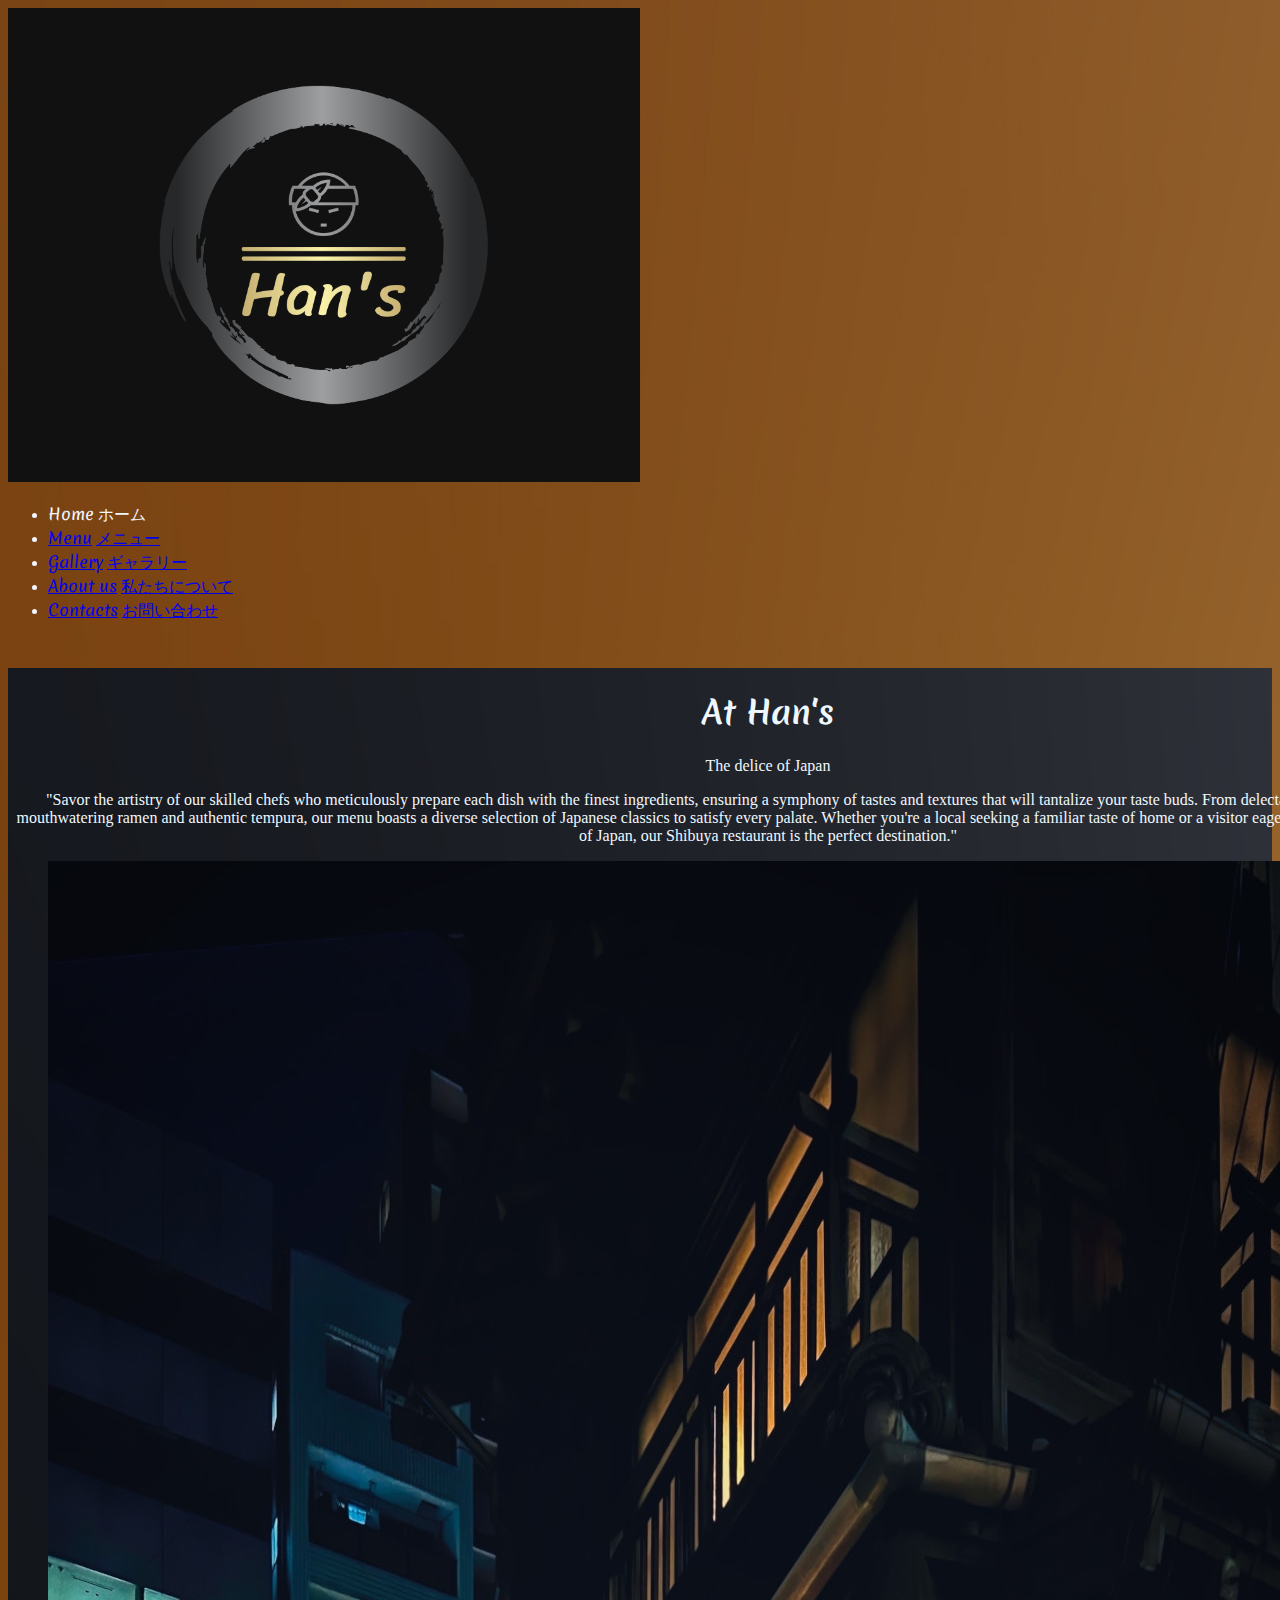
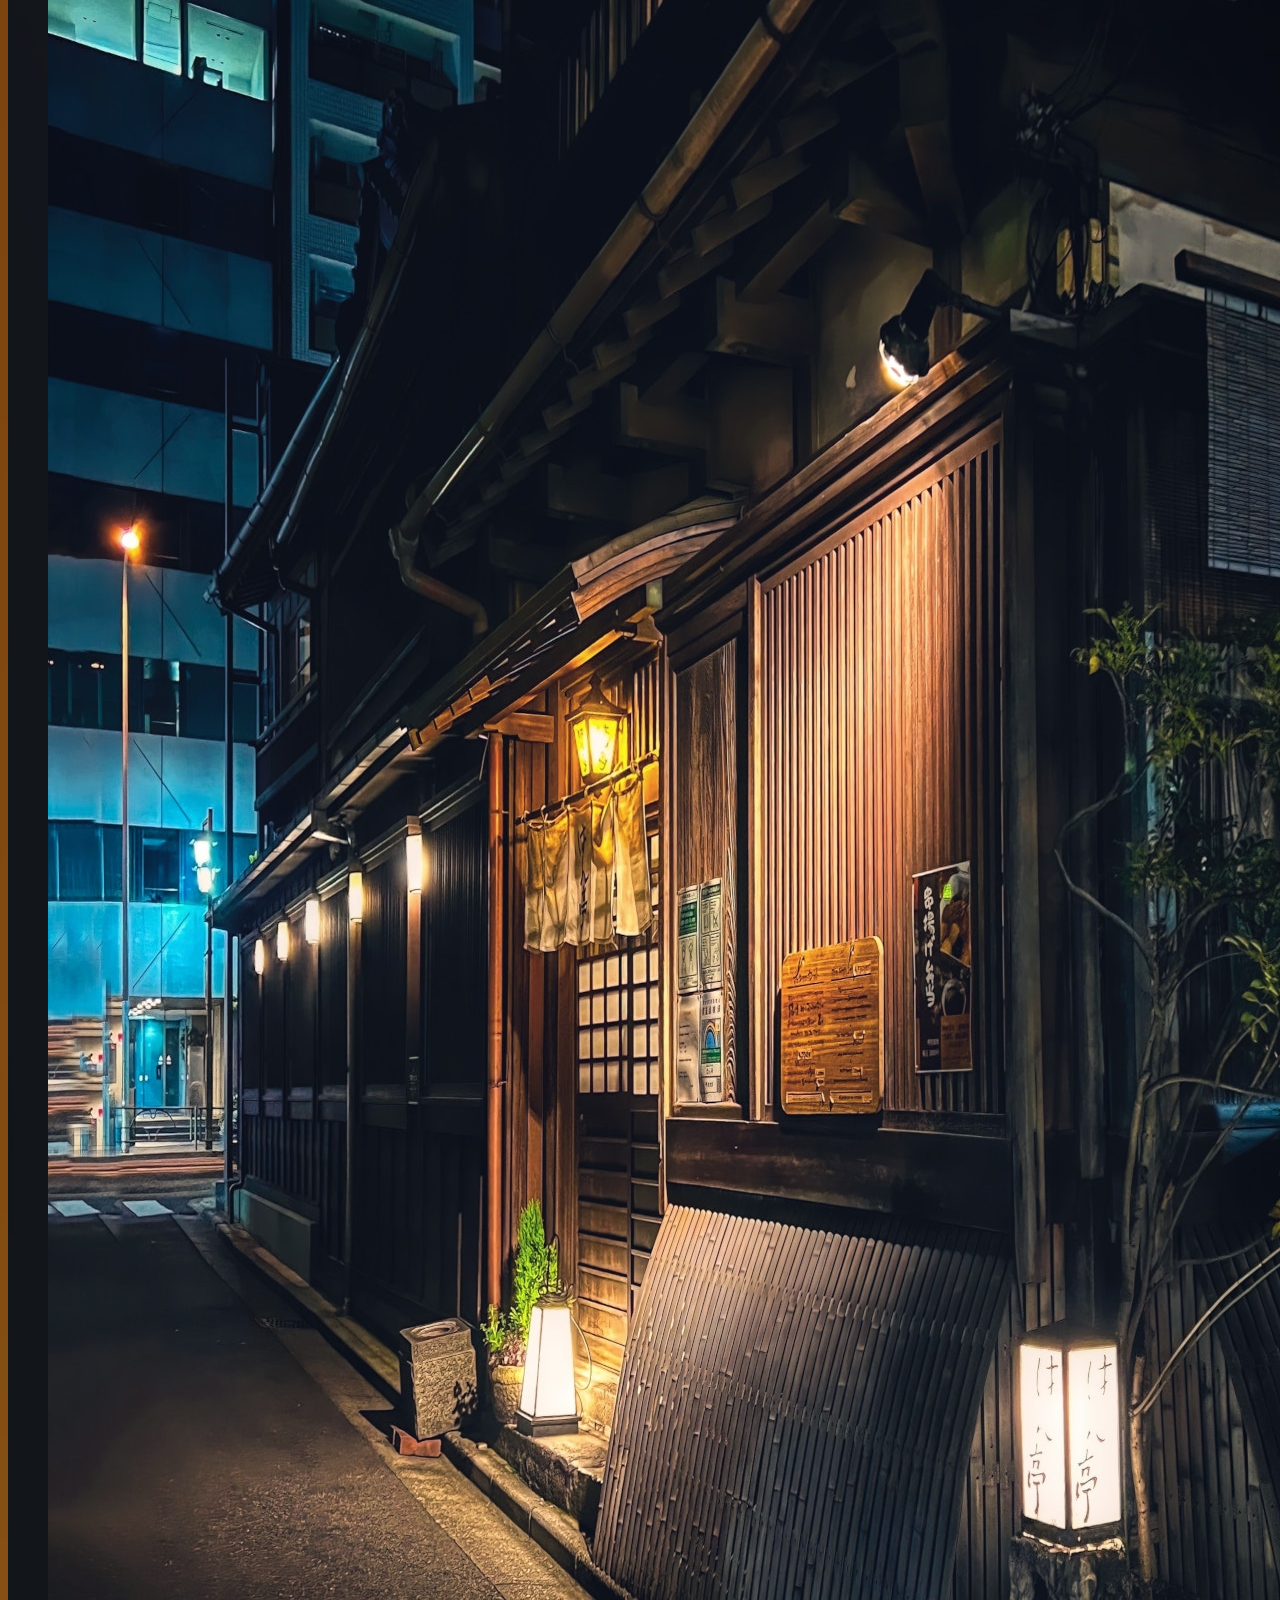
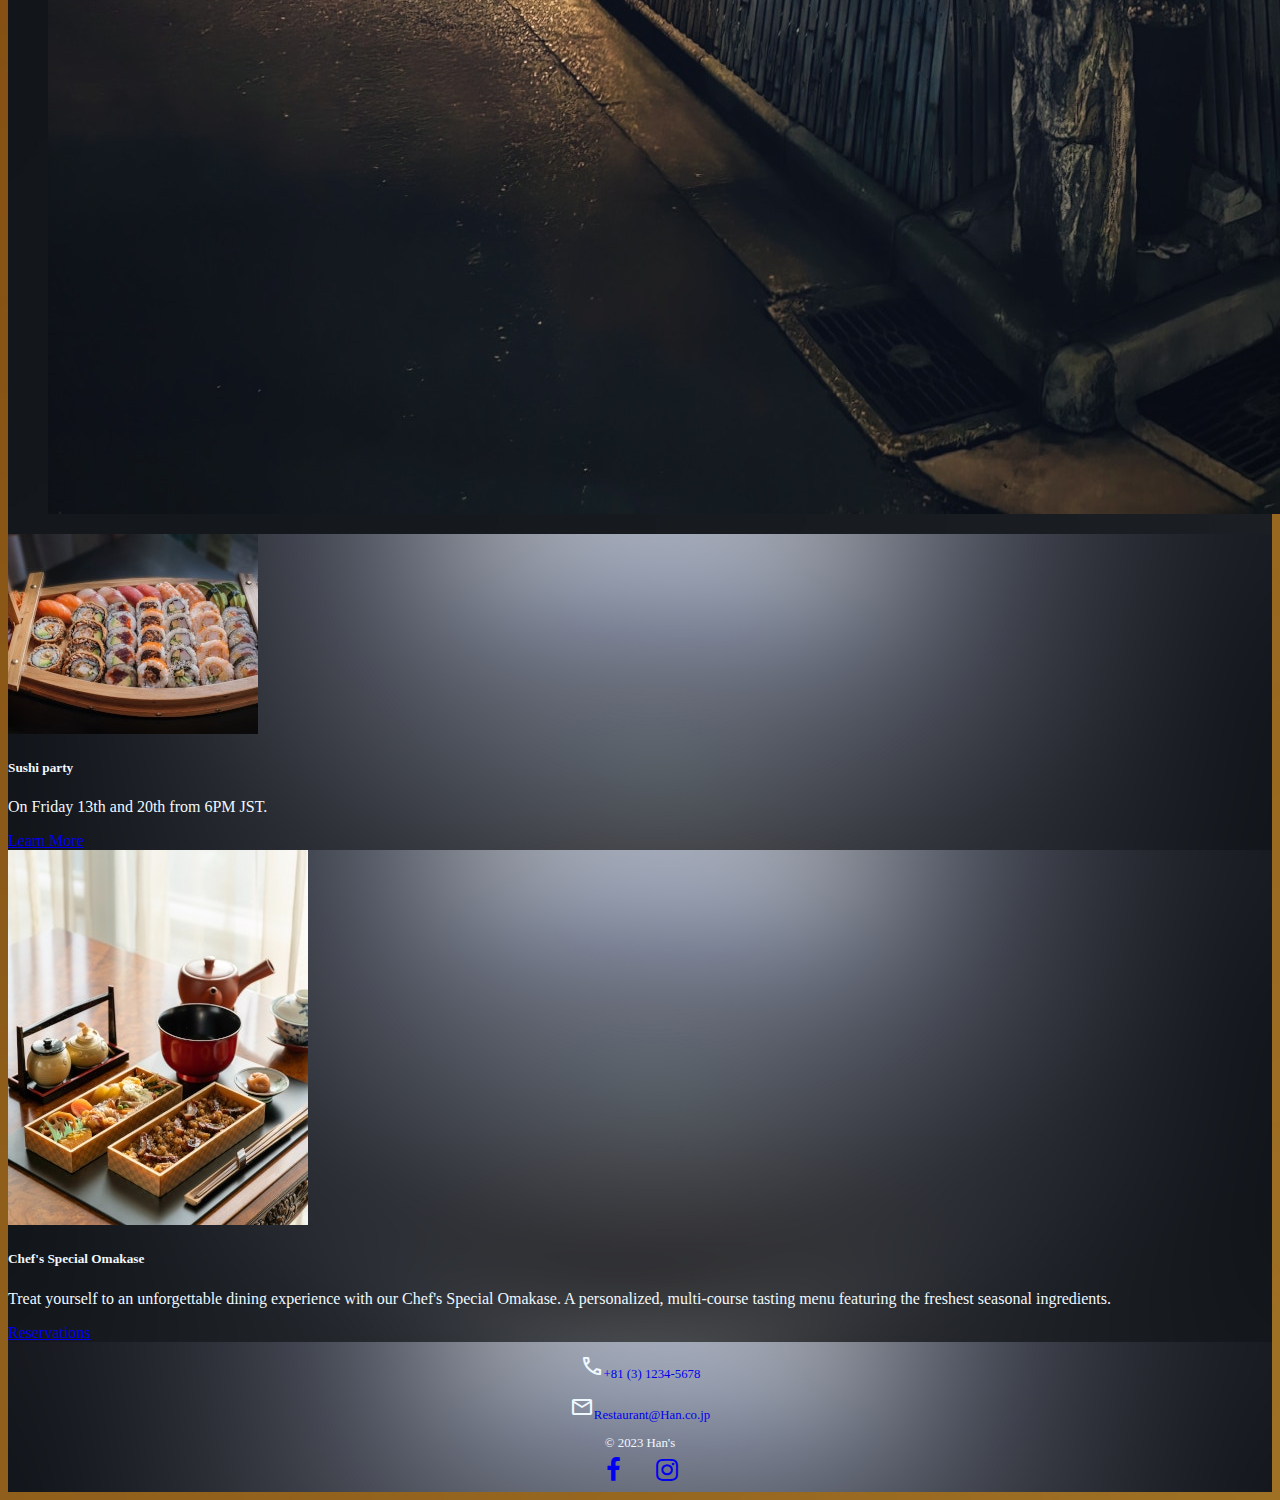
<file: index.html>
<!DOCTYPE html>
<html lang="en">
<head>
    <link href="https://cdn.jsdelivr.net/npm/bootstrap@5.3.2/dist/css/bootstrap.min.css" rel="stylesheet" integrity="sha384-T3c6CoIi6uLrA9TneNEoa7RxnatzjcDSCmG1MXxSR1GAsXEV/Dwwykc2MPK8M2HN" crossorigin="anonymous">
    <link rel="stylesheet" href="style.css">
    <link rel="preconnect" href="https://fonts.googleapis.com">
    <link rel="preconnect" href="https://fonts.gstatic.com" crossorigin>
    <link href="https://fonts.googleapis.com/css2?family=Barlow:wght@400;700&family=Merienda&display=swap" rel="stylesheet">
    <link rel="stylesheet" href="https://fonts.googleapis.com/css2?family=Material+Symbols+Outlined:opsz,wght,FILL,GRAD@24,400,0,0" />
    <link rel="stylesheet" href="https://cdnjs.cloudflare.com/ajax/libs/font-awesome/4.7.0/css/font-awesome.min.css">
    
    <meta charset="UTF-8">
    <meta name="viewport" content="width=device-width, initial-scale=1.0">
    <script defer src="https://cdn.jsdelivr.net/npm/bootstrap@5.3.2/dist/js/bootstrap.bundle.min.js" integrity="sha384-C6RzsynM9kWDrMNeT87bh95OGNyZPhcTNXj1NW7RuBCsyN/o0jlpcV8Qyq46cDfL" crossorigin="anonymous"></script>

    <title>Han's Restaurant</title>
</head>
<body>
    <header>
        <nav class="navbar navbar-expand-md navbar-dark navbar-transparent">
            <div class="container-fluid">
                <a class="navbar-brand" href="#">
                    <img src="img/HanLogo.png" alt="Han's Logo" class="navbar-logo">
                  </a>
                <button class="navbar-toggler" type="button" data-bs-toggle="collapse" data-bs-target="#navbarNav" aria-controls="navbarNav" aria-expanded="false" aria-label="Toggle navigation">
                    <span class="navbar-toggler-icon"></span>
                </button>
        
                <div class="collapse navbar-collapse" id="navbarNav">
                    <ul class="navbar-nav ml-auto">                        
                        <li class="nav-item">                            
                            <a class="nav-link disabled" aria-disabled="true">Home</a>
                            <a class="nav-link disabled" aria-disabled="true">ホーム</a>                            
                        </li>
                        <li class="nav-item">
                            <a class="nav-link" href="menu.html">Menu</a>
                            <a class="nav-link" href="menu.html">メニュー</a>
                        </li>
                        <li class="nav-item">
                            <a class="nav-link" href="pictures.html">Gallery</a>
                            <a class="nav-link" href="pictures.html">ギャラリー</a>
                        </li>                        
                        <li class="nav-item">
                            <a class="nav-link" href="restaurant.html">About us</a>
                            <a class="nav-link" href="restaurant.html">私たちについて</a>
                        </li>
                        <li class="nav-item">
                            <a class="nav-link" href="contact.html">Contacts</a>
                            <a class="nav-link" href="contact.html">お問い合わせ</a>
                        </li>
                        
                    </ul>
            
                </div>
            </div>
        </nav>

    </header>

    <!--Jumbotron-->

    <div class="container-fluid jumbotron p-5">
        <div class="row">                

            <div class="col-sm-12 col-md-6 text-align-center">
                <h1 class="display-4">At Han's</h1>
                <p class="lead">The delice of Japan</p>
                <div class="container text-align-center">"Savor the artistry of our skilled chefs who meticulously prepare each dish with the finest ingredients, ensuring a symphony of tastes and textures that will tantalize your taste buds. From delectable sushi and sashimi platters to mouthwatering ramen and authentic tempura, our menu boasts a diverse selection of Japanese classics to satisfy every palate. Whether you're a local seeking a familiar taste of home or a visitor eager to explore the rich culinary heritage of Japan, our Shibuya restaurant is the perfect destination."
                </div>
                    
            </div>
            
            <div class="col-sm-12 col-md-4">
                <figure>
                    <img class="img-fluid audImg" src="img/dlkr-FVb8Kl3cuzU-unsplash1440x2853.jpg" alt="image restaurant japonais">
                </figure>                                          

            </div>                  

        </div>            
    </div>

   
    <!--panel-->

    <div class="container indexAds">
        <div class="row justify-content-around">
            <div class="col-sm-12 col-md-4">

                <div class="card p-5">
                    <img src="img/riccardo-bergamini-O2yNzXdqOu0-unsplash250x200.jpg" class="card-img-top" alt="Sushi">
                    <div class="card-body">
                        <h5 class="card-title">Sushi party</h5>
                        <p class="card-text">On Friday 13th and 20th from 6PM JST.</p>
                        <a href="restaurant.html" class="btn btn-dark">Learn More</a>
                    </div>
                </div>

            </div>

            <div class="col-sm-12 col-md-4">

                <div class="card pb-1">
                    <img src="img/richard-iwaki-2cpx1N7Us5Q-unsplash300x375.jpg" class="card-img-top" alt="omakase">
                    <div class="card-body">
                        <h5 class="card-title">Chef's Special Omakase</h5>
                        <p class="card-text">Treat yourself to an unforgettable dining experience with our Chef's Special Omakase. A personalized, multi-course tasting menu featuring the freshest seasonal ingredients.</p>
                        <a href="contact.html" class="btn btn-dark">Reservations</a>
                    </div>
                </div>

            </div>                                  
        </div>
    </div>

    <footer>
        <div class="container">
            <div class="row">
                
                <div class="col-sm-4 pb-2">
                    <p><span class="material-symbols-outlined p-1">call</span><a href="tel:+81312345678">+81 (3) 1234-5678</a></p>
                    <p><span class="material-symbols-outlined p-1">mail</span><a href="mailto:Restaurant@Han.co.jp">Restaurant@Han.co.jp</a></p>
                </div>

                <div class="col-sm-4 p-2">
                    <p>© 2023 Han's</p>
                </div>

                <div class="col-sm-4 p-2">
                    <p>
                    <a href="https://www.facebook.com/" class="fa fa-facebook"></a>
                    <a href="https://www.instagram.com/" class="fa fa-instagram"></a>
                    </p>
                </div>
                
            </div>
        </div>
        
    </footer>

    <!-- GDPR in comment, Japanese Website outside EU does not require
    
    <script type="text/javascript" data-cookie-consent="functionality" src="//www.freeprivacypolicy.com/public/cookie-consent/4.1.0/cookie-consent.js" charset="UTF-8"></script>
    <script type="text/javascript" data-cookie-consent="functionality" charset="UTF-8">
    document.addEventListener('DOMContentLoaded', function () {
    cookieconsent.run({"notice_banner_type":"headline","consent_type":"express","palette":"dark","language":"en","page_load_consent_levels":["strictly-necessary"],"notice_banner_reject_button_hide":false,"preferences_center_close_button_hide":false,"page_refresh_confirmation_buttons":false});
    });
    </script>

    <noscript>Cookie Consent by <a href="https://www.freeprivacypolicy.com/">Free Privacy Policy Generator</a></noscript>


    <a href="#" id="open_preferences_center">Update cookies preferences</a>

    -->
</body>
</html>
</file>
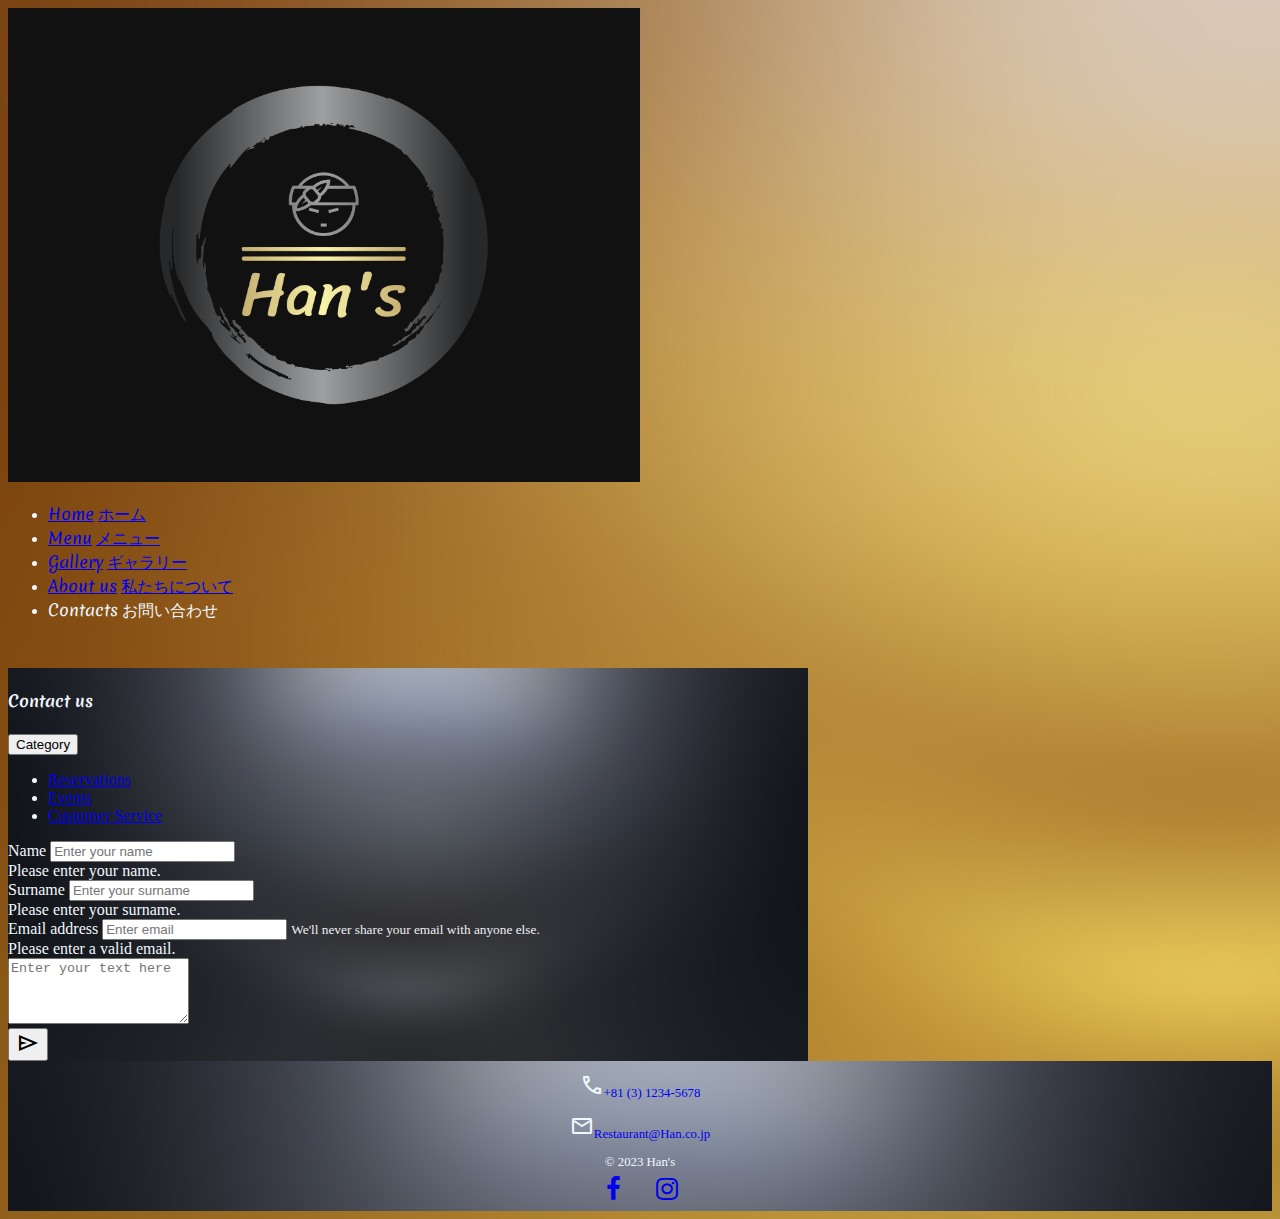
<file: contact.html>
<!DOCTYPE html>
<html lang="en">
<head>
    <link href="https://cdn.jsdelivr.net/npm/bootstrap@5.3.2/dist/css/bootstrap.min.css" rel="stylesheet" integrity="sha384-T3c6CoIi6uLrA9TneNEoa7RxnatzjcDSCmG1MXxSR1GAsXEV/Dwwykc2MPK8M2HN" crossorigin="anonymous">
    <link rel="stylesheet" href="style.css">
    <link rel="stylesheet" href="https://fonts.googleapis.com/css2?family=Material+Symbols+Outlined:opsz,wght,FILL,GRAD@24,400,0,0" />
    <link rel="preconnect" href="https://fonts.googleapis.com">
    <link rel="preconnect" href="https://fonts.gstatic.com" crossorigin>
    <link href="https://fonts.googleapis.com/css2?family=Barlow:wght@400;700&family=Merienda&display=swap" rel="stylesheet">
    <link rel="stylesheet" href="https://cdnjs.cloudflare.com/ajax/libs/font-awesome/4.7.0/css/font-awesome.min.css">
    
    <meta charset="UTF-8">
    <meta name="viewport" content="width=device-width, initial-scale=1.0">
    <script defer src="https://cdn.jsdelivr.net/npm/bootstrap@5.3.2/dist/js/bootstrap.bundle.min.js" integrity="sha384-C6RzsynM9kWDrMNeT87bh95OGNyZPhcTNXj1NW7RuBCsyN/o0jlpcV8Qyq46cDfL" crossorigin="anonymous"></script>

    <title>Contacts</title>
</head>
<body>
    <header>
        <nav class="navbar navbar-expand-md navbar-dark navbar-transparent">
            <div class="container-fluid">
                <a class="navbar-brand" href="#">
                    <img src="img/HanLogo.png" alt="Han's Logo" class="navbar-logo">
                  </a>
                <button class="navbar-toggler" type="button" data-bs-toggle="collapse" data-bs-target="#navbarNav" aria-controls="navbarNav" aria-expanded="false" aria-label="Toggle navigation">
                    <span class="navbar-toggler-icon"></span>
                </button>
        
                <div class="collapse navbar-collapse" id="navbarNav">
                    <ul class="navbar-nav ml-auto">                        
                        <li class="nav-item">                            
                            <a class="nav-link" href="index.html">Home</a>
                            <a class="nav-link" href="index.html">ホーム</a>                           
                        </li>
                        <li class="nav-item">
                            <a class="nav-link" href="menu.html">Menu</a>
                            <a class="nav-link" href="menu.html">メニュー</a>
                        </li>
                        <li class="nav-item">
                            <a class="nav-link" href="pictures.html">Gallery</a>
                            <a class="nav-link" href="pictures.html">ギャラリー</a>
                        </li>                        
                        <li class="nav-item">
                            <a class="nav-link" href="restaurant.html">About us</a>
                            <a class="nav-link" href="restaurant.html">私たちについて</a>
                        </li>
                        <li class="nav-item">
                            <a class="nav-link disabled" aria-disabled="true">Contacts</a>
                            <a class="nav-link disabled" aria-disabled="true">お問い合わせ</a>
                        </li>
                        
                    </ul>
            
                </div>
            </div>
        </nav>

    </header>
    
    <div class="container formulaire p-5">
        
            <h4>Contact us</h4>       
                        
                <form class="needs-validation" novalidate>                   
                    
                    <div class="dropdown pb-4">
                        <button class="btn btn-secondary dropdown-toggle" type="button" id="dropdownMenuButton2" data-bs-toggle="dropdown" aria-expanded="false">
                            Category
                        </button>
                        <ul class="dropdown-menu dropdown-menu-dark" aria-labelledby="dropdownMenuButton2">
                          <li><a class="dropdown-item active" href="#">Reservations</a></li>
                          <li><a class="dropdown-item" href="#">Events</a></li>
                          <li><a class="dropdown-item" href="#">Customer Service</a></li>
                        </ul>
                    </div>

                    <div class="form-group">
                        <label for="name">Name</label>
                        <input type="text" class="form-control" id="name" placeholder="Enter your name" required>
                            <div class="invalid-feedback">
                                Please enter your name.
                            </div>
                    </div>
                    <div class="form-group">
                        <label for="surname">Surname</label>
                        <input type="text" class="form-control" id="surname" placeholder="Enter your surname" required>
                            <div class="invalid-feedback">
                                Please enter your surname.
                            </div>
                    </div>
                    <div class="form-group" >
                      <label for="exampleInputEmail1">Email address</label>
                      <input type="email" class="form-control"  id="exampleInputEmail1" aria-describedby="emailHelp" placeholder="Enter email" required>
                      <small id="emailHelp" class="form-text" style="color: rgb(236, 239, 242)">We'll never share your email with anyone else.</small>
                        <div class="invalid-feedback">
                            Please enter a valid email.
                        </div>
                    </div>
                    <div class="form-group pb-3">
                        <textarea class="form-control" id="textarea" name="textarea" placeholder="Enter your text here" rows="4"></textarea>
                    </div>
                                      
                    <button type="submit" class="btn btn-dark"><span class="material-symbols-outlined">
                        send
                        </span></button>
                </form>
       
        
    </div>

    <footer>
        <div class="container">
            <div class="row">
                
                <div class="col-sm-4 pb-2">
                    <p><span class="material-symbols-outlined p-1">call</span><a href="tel:+81312345678">+81 (3) 1234-5678</a></p>
                    <p><span class="material-symbols-outlined p-1">mail</span><a href="mailto:Restaurant@Han.co.jp">Restaurant@Han.co.jp</a></p>
                </div>

                <div class="col-sm-4 p-2">
                    <p>© 2023 Han's</p>
                </div>

                <div class="col-sm-4 p-2">
                    <p>
                    <a href="https://www.facebook.com/" class="fa fa-facebook"></a>
                    <a href="https://www.instagram.com/" class="fa fa-instagram"></a>
                    </p>
                </div>
                
            </div>
        </div>
        
    </footer>

    <script>
        //Bootstrap validation
        // Example starter JavaScript for disabling form submissions if there are invalid fields
(function () {
  'use strict'

  // Fetch all the forms we want to apply custom Bootstrap validation styles to
  var forms = document.querySelectorAll('.needs-validation')

  // Loop over them and prevent submission
  Array.prototype.slice.call(forms)
    .forEach(function (form) {
      form.addEventListener('submit', function (event) {
        if (!form.checkValidity()) {
          event.preventDefault()
          event.stopPropagation()
        }

        form.classList.add('was-validated')
      }, false)
    })
})()
    </script>
    <script>
        // Dropdown button text to change to <li> text
        // Get the button and dropdown items
        var button = document.getElementById("dropdownMenuButton2");
        var dropdownItems = document.querySelectorAll(".dropdown-menu a");
    
        // Add a click event listener to each dropdown item
        dropdownItems.forEach(function(item) {
            item.addEventListener("click", function() {
                // Set the button text to the text of the clicked item
                button.textContent = item.textContent;
            });
        });
    </script>    
</body>
</html>
</file>
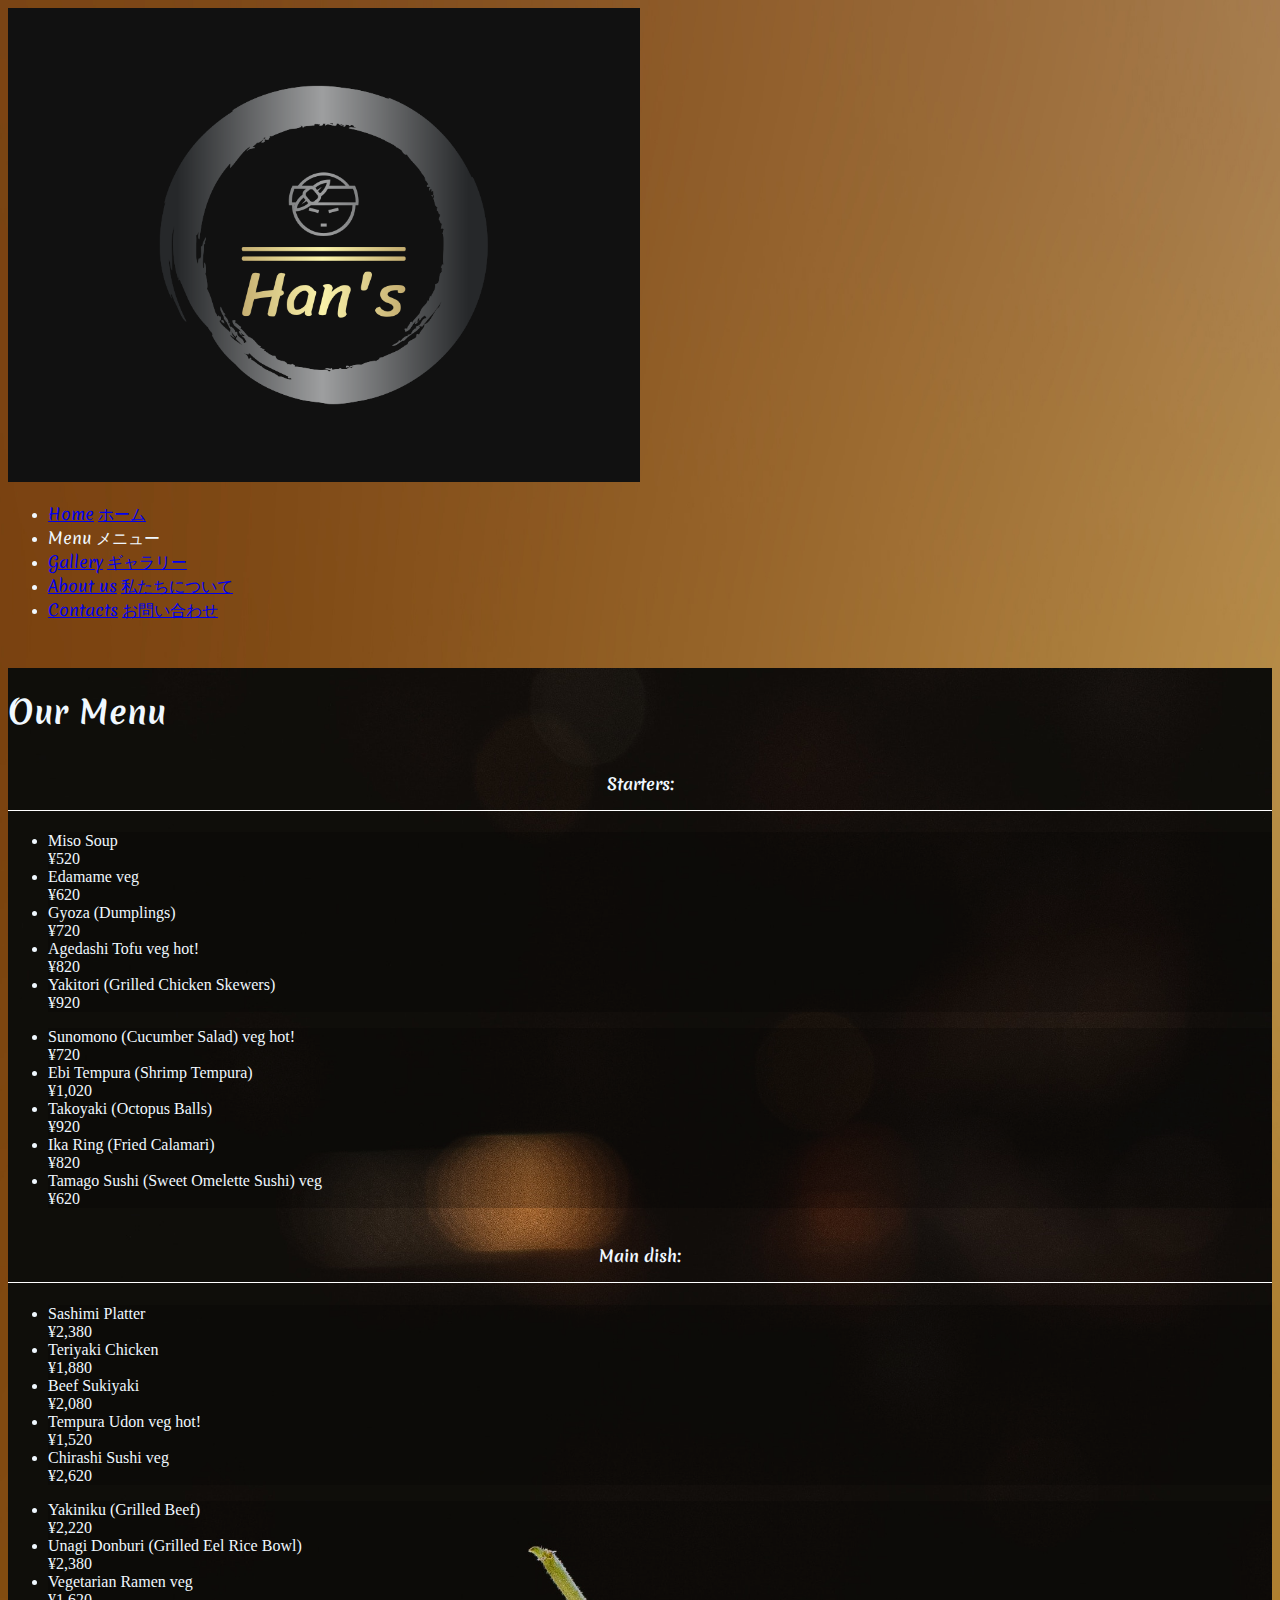
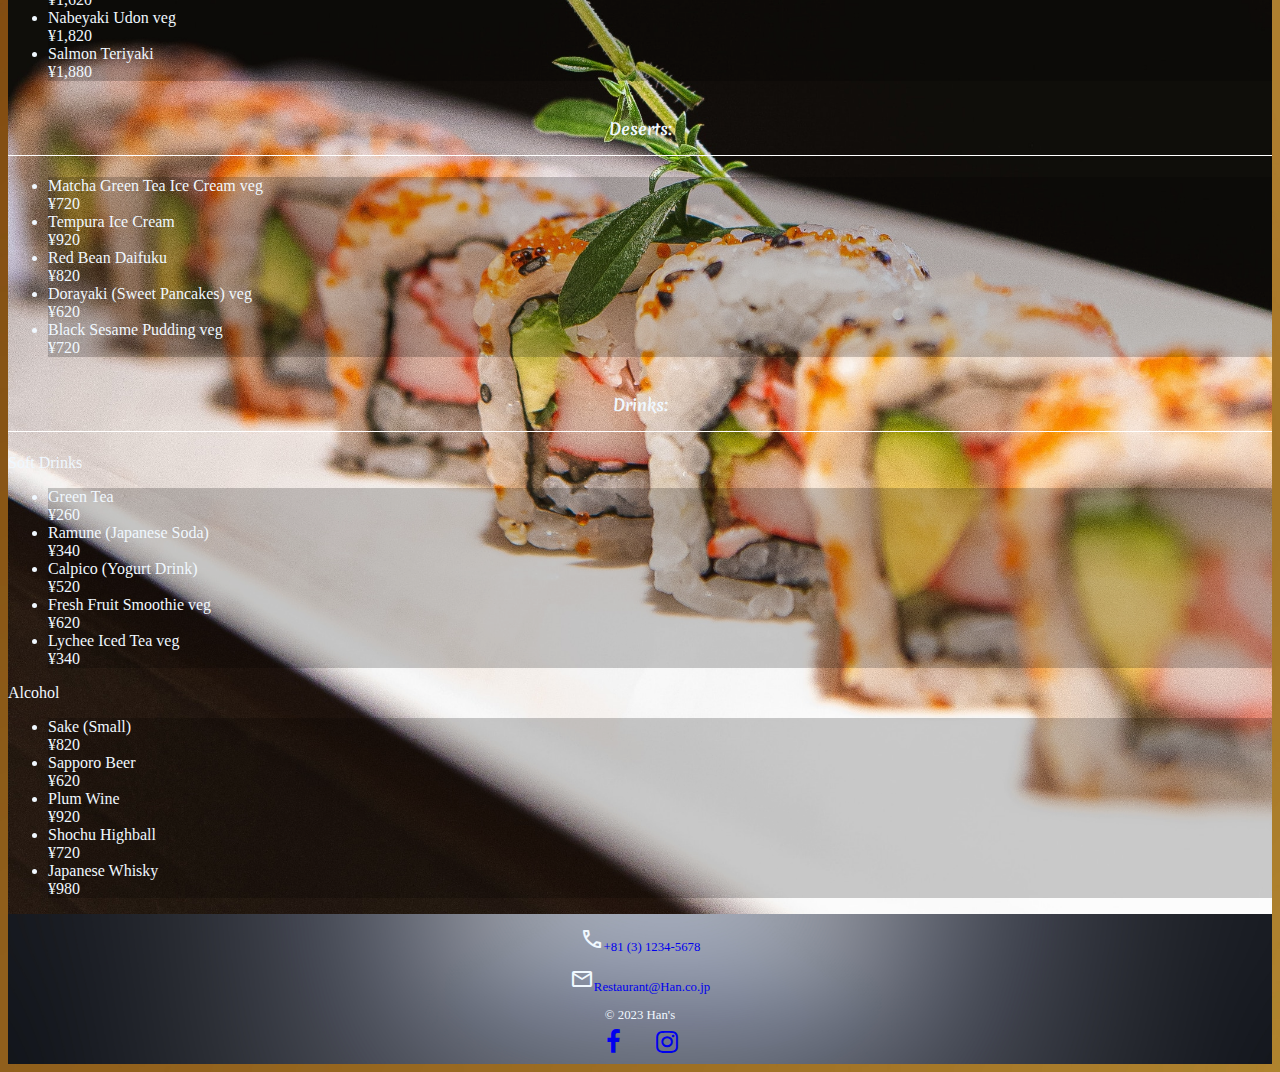
<file: menu.html>
<!DOCTYPE html>
<html lang="en">
<head>
    <link href="https://cdn.jsdelivr.net/npm/bootstrap@5.3.2/dist/css/bootstrap.min.css" rel="stylesheet" integrity="sha384-T3c6CoIi6uLrA9TneNEoa7RxnatzjcDSCmG1MXxSR1GAsXEV/Dwwykc2MPK8M2HN" crossorigin="anonymous">
    <link rel="stylesheet" href="style.css">
    <link rel="preconnect" href="https://fonts.googleapis.com">
    <link rel="preconnect" href="https://fonts.gstatic.com" crossorigin>
    <link href="https://fonts.googleapis.com/css2?family=Barlow:wght@400;700&family=Merienda&display=swap" rel="stylesheet">
    <link rel="stylesheet" href="https://cdnjs.cloudflare.com/ajax/libs/font-awesome/4.7.0/css/font-awesome.min.css">
    <link rel="stylesheet" href="https://fonts.googleapis.com/css2?family=Material+Symbols+Outlined:opsz,wght,FILL,GRAD@24,400,0,0" />
    <meta charset="UTF-8">
    <meta name="viewport" content="width=device-width, initial-scale=1.0">
    <script defer src="https://cdn.jsdelivr.net/npm/bootstrap@5.3.2/dist/js/bootstrap.bundle.min.js" integrity="sha384-C6RzsynM9kWDrMNeT87bh95OGNyZPhcTNXj1NW7RuBCsyN/o0jlpcV8Qyq46cDfL" crossorigin="anonymous"></script>

    <title>menu</title>
</head>
<body>
    <header>
        <nav class="navbar navbar-expand-md navbar-dark navbar-transparent">
            <div class="container-fluid">
                <a class="navbar-brand" href="#">
                    <img src="img/HanLogo.png" alt="Han's Logo" class="navbar-logo">
                  </a>
                <button class="navbar-toggler" type="button" data-bs-toggle="collapse" data-bs-target="#navbarNav" aria-controls="navbarNav" aria-expanded="false" aria-label="Toggle navigation">
                    <span class="navbar-toggler-icon"></span>
                </button>
        
                <div class="collapse navbar-collapse" id="navbarNav">
                    <ul class="navbar-nav ml-auto">                        
                        <li class="nav-item">                            
                            <a class="nav-link" href="index.html">Home</a>
                            <a class="nav-link" href="index.html">ホーム</a>                            
                        </li>
                        <li class="nav-item">
                            <a class="nav-link disabled" aria-disabled="true">Menu</a>
                            <a class="nav-link disabled" aria-disabled="true">メニュー</a>
                        </li>
                        <li class="nav-item">
                            <a class="nav-link" href="pictures.html">Gallery</a>
                            <a class="nav-link" href="pictures.html">ギャラリー</a>
                        </li>                        
                        <li class="nav-item">
                            <a class="nav-link" href="restaurant.html">About us</a>
                            <a class="nav-link" href="restaurant.html">私たちについて</a>
                        </li>
                        <li class="nav-item">
                            <a class="nav-link" href="contact.html">Contacts</a>
                            <a class="nav-link" href="contact.html">お問い合わせ</a>
                        </li>
                        
                    </ul>
            
                </div>
            </div>
        </nav>

    </header>

    <!--Menu with list-group-->

    
    <div class="container menu p-5">
        <H1>Our Menu</H1>
        <div class="container">

            <!-- Starters-->
            <div class="row">
                <h4 class="Starters">Starters:</h4>
                <div class="col-sm-12 col-md-6">
                    
                    <ul class="list-group">
                        <li class = "list-group-item">
                            <div class="row">
                                <div class="col-md-8">Miso Soup</div>
                                <div class="col-md-4 text-end">¥520</div>
                            </div>                            
                        </li>
                        <li class = "list-group-item">
                            <div class="row">
                                <div class="col-md-8">Edamame <span class="badge bg-success">veg</span></div>
                                <div class="col-md-4 text-end">¥620</div>
                            </div>  
                        </li>
                        <li class = "list-group-item">
                            <div class="row">
                                <div class="col-md-8">Gyoza (Dumplings)</div>
                                <div class="col-md-4 text-end">¥720</div>
                            </div>  
                        </li>
                        <li class = "list-group-item">
                            <div class="row">
                                <div class="col-md-8">Agedashi Tofu <span class="badge bg-success">veg</span> <span class="badge bg-danger">hot!</span></div>
                                <div class="col-md-4 text-end">¥820</div>
                            </div>  
                        </li>
                        <li class = "list-group-item">
                            <div class="row">
                                <div class="col-md-8">Yakitori (Grilled Chicken Skewers)</div>
                                <div class="col-md-4 text-end">¥920</div>
                            </div>  
                        </li>
                    </ul>

                </div>
                <div class="col-sm-12 col-md-6">
                    <ul class="list-group">
                        <li class = "list-group-item">
                            <div class="row">
                                <div class="col-md-8">Sunomono (Cucumber Salad) <span class="badge bg-success">veg</span>  <span class="badge bg-danger">hot!</span></div>
                                <div class="col-md-4 text-end">¥720</div>
                            </div>  
                        </li>
                        <li class = "list-group-item">
                            <div class="row">
                                <div class="col-md-8">Ebi Tempura (Shrimp Tempura)</div>
                                <div class="col-md-4 text-end">¥1,020</div>
                            </div>  
                        </li>
                        <li class = "list-group-item">
                            <div class="row">
                                <div class="col-md-8">Takoyaki (Octopus Balls)</div>
                                <div class="col-md-4 text-end">¥920</div>
                            </div>  
                        </li>
                        <li class = "list-group-item">
                            <div class="row">
                                <div class="col-md-8">Ika Ring (Fried Calamari)</div>
                                <div class="col-md-4 text-end">¥820</div>
                            </div>  
                        </li>
                        <li class = "list-group-item">
                            <div class="row">
                                <div class="col-md-8">Tamago Sushi (Sweet Omelette Sushi) <span class="badge bg-success">veg</span></div>
                                <div class="col-md-4 text-end">¥620</div>
                            </div>  
                        </li>
                    </ul>
                </div>
            </div> 
            
            
            <!-- Main Dishes-->
            <div class="row">    
                <h4 class="Starters">Main dish:</h4>
                <div class="col-sm-12 col-md-6">
                    
                    <ul class="list-group">
                        <li class = "list-group-item">
                            <div class="row">
                                <div class="col-md-8">Sashimi Platter</div>
                                <div class="col-md-4 text-end">¥2,380</div>
                            </div>                            
                        </li>
                        <li class = "list-group-item">
                            <div class="row">
                                <div class="col-md-8">Teriyaki Chicken</div>
                                <div class="col-md-4 text-end">¥1,880</div>
                            </div>  
                        </li>
                        <li class = "list-group-item">
                            <div class="row">
                                <div class="col-md-8">Beef Sukiyaki</div>
                                <div class="col-md-4 text-end">¥2,080</div>
                            </div>  
                        </li>
                        <li class = "list-group-item">
                            <div class="row">
                                <div class="col-md-8">Tempura Udon <span class="badge bg-success">veg</span> <span class="badge bg-danger">hot!</span></div>
                                <div class="col-md-4 text-end">¥1,520</div>
                            </div>  
                        </li>
                        <li class = "list-group-item">
                            <div class="row">
                                <div class="col-md-8">Chirashi Sushi <span class="badge bg-success">veg</span></div>
                                <div class="col-md-4 text-end">¥2,620</div>
                            </div>  
                        </li>
                    </ul>

                </div>
                <div class="col-sm-12 col-md-6">
                    <ul class="list-group">
                        <li class = "list-group-item">
                            <div class="row">
                                <div class="col-md-8">Yakiniku (Grilled Beef)</div>
                                <div class="col-md-4 text-end">¥2,220</div>
                            </div>  
                        </li>
                        <li class = "list-group-item">
                            <div class="row">
                                <div class="col-md-8">Unagi Donburi (Grilled Eel Rice Bowl)</div>
                                <div class="col-md-4 text-end">¥2,380</div>
                            </div>  
                        </li>
                        <li class = "list-group-item">
                            <div class="row">
                                <div class="col-md-8">Vegetarian Ramen <span class="badge bg-success">veg</span></div>
                                <div class="col-md-4 text-end">¥1,620</div>
                            </div>  
                        </li>
                        <li class = "list-group-item">
                            <div class="row">
                                <div class="col-md-8">Nabeyaki Udon <span class="badge bg-success">veg</span></div>
                                <div class="col-md-4 text-end">¥1,820</div>
                            </div>  
                        </li>
                        <li class = "list-group-item">
                            <div class="row">
                                <div class="col-md-8">Salmon Teriyaki</div>
                                <div class="col-md-4 text-end">¥1,880</div>
                            </div>  
                        </li>
                    </ul>
                </div>
            </div>

              <!-- Deserts-->
            <div class="row">    
                <h4 class="Starters">Deserts:</h4>
                <div class="col-sm-12 col-md-12">
                    
                    <ul class="list-group">
                        <li class = "list-group-item">
                            <div class="row">
                                <div class="col-md-8">Matcha Green Tea Ice Cream <span class="badge bg-success">veg</span></div>
                                <div class="col-md-4 text-end">¥720</div>
                            </div>                            
                        </li>
                        <li class = "list-group-item">
                            <div class="row">
                                <div class="col-md-8">Tempura Ice Cream</div>
                                <div class="col-md-4 text-end">¥920</div>
                            </div>  
                        </li>
                        <li class = "list-group-item">
                            <div class="row">
                                <div class="col-md-8">Red Bean Daifuku</div>
                                <div class="col-md-4 text-end">¥820</div>
                            </div>  
                        </li>
                        <li class = "list-group-item">
                            <div class="row">
                                <div class="col-md-8">Dorayaki (Sweet Pancakes) <span class="badge bg-success">veg</span></div>
                                <div class="col-md-4 text-end">¥620</div>
                            </div>  
                        </li>
                        <li class = "list-group-item">
                            <div class="row">
                                <div class="col-md-8">Black Sesame Pudding  <span class="badge bg-success">veg</span></div>
                                <div class="col-md-4 text-end">¥720</div>
                            </div>  
                        </li>
                    </ul>

                </div>
                
            </div>
              <!-- Drinks-->
            <div class="row">    
                <h4 class="Starters">Drinks:</h4>
                <div class="col-sm-12 col-md-6">
                    
                    Soft Drinks
                    <ul class="list-group">
                        <li class = "list-group-item">
                            <div class="row">
                                <div class="col-md-8">Green Tea</div>
                                <div class="col-md-4 text-end">¥260</div>
                            </div>  
                        </li>
                        <li class = "list-group-item">
                            <div class="row">
                                <div class="col-md-8">Ramune (Japanese Soda)</div>
                                <div class="col-md-4 text-end">¥340</div>
                            </div>  
                        </li>
                        <li class = "list-group-item">
                            <div class="row">
                                <div class="col-md-8">Calpico (Yogurt Drink)</div>
                                <div class="col-md-4 text-end">¥520</div>
                            </div>  
                        </li>
                        <li class = "list-group-item">
                            <div class="row">
                                <div class="col-md-8">Fresh Fruit Smoothie <span class="badge bg-success">veg</span></div>
                                <div class="col-md-4 text-end">¥620</div>
                            </div>  
                        </li>
                        <li class = "list-group-item">
                            <div class="row">
                                <div class="col-md-8">Lychee Iced Tea <span class="badge bg-success">veg</span></div>
                                <div class="col-md-4 text-end">¥340</div>
                            </div>  
                        </li>
                    </ul>

                </div>
                <div class="col-sm-12 col-md-6">
                    Alcohol
                    <ul class="list-group">
                        <li class = "list-group-item">
                            <div class="row">
                                <div class="col-md-8">Sake (Small)</div>
                                <div class="col-md-4 text-end">¥820</div>
                            </div>  
                        </li>
                        <li class = "list-group-item">
                            <div class="row">
                                <div class="col-md-8">Sapporo Beer</div>
                                <div class="col-md-4 text-end">¥620</div>
                            </div>  
                        </li>
                        <li class = "list-group-item">
                            <div class="row">
                                <div class="col-md-8">Plum Wine</div>
                                <div class="col-md-4 text-end">¥920</div>
                            </div>  
                        </li>
                        <li class = "list-group-item">
                            <div class="row">
                                <div class="col-md-8">Shochu Highball</div>
                                <div class="col-md-4 text-end">¥720</div>
                            </div>  
                        </li>
                        <li class = "list-group-item">
                            <div class="row">
                                <div class="col-md-8">Japanese Whisky</div>
                                <div class="col-md-4 text-end">¥980</div>
                            </div>  
                        </li>
                    </ul>
                </div>
            </div>
                     

        </div>

    </div>
    <footer>
        <div class="container">
            <div class="row">
                
                <div class="col-sm-4 pb-2">
                    <p><span class="material-symbols-outlined p-1">call</span><a href="tel:+81312345678">+81 (3) 1234-5678</a></p>
                    <p><span class="material-symbols-outlined p-1">mail</span><a href="mailto:Restaurant@Han.co.jp">Restaurant@Han.co.jp</a></p>
                </div>

                <div class="col-sm-4 p-2">
                    <p>© 2023 Han's</p>
                </div>

                <div class="col-sm-4 p-2">
                    <p>
                    <a href="https://www.facebook.com/" class="fa fa-facebook"></a>
                    <a href="https://www.instagram.com/" class="fa fa-instagram"></a>
                    </p>
                </div>
                
            </div>
        </div>
        
    </footer>
    
</body>
</html>
</file>
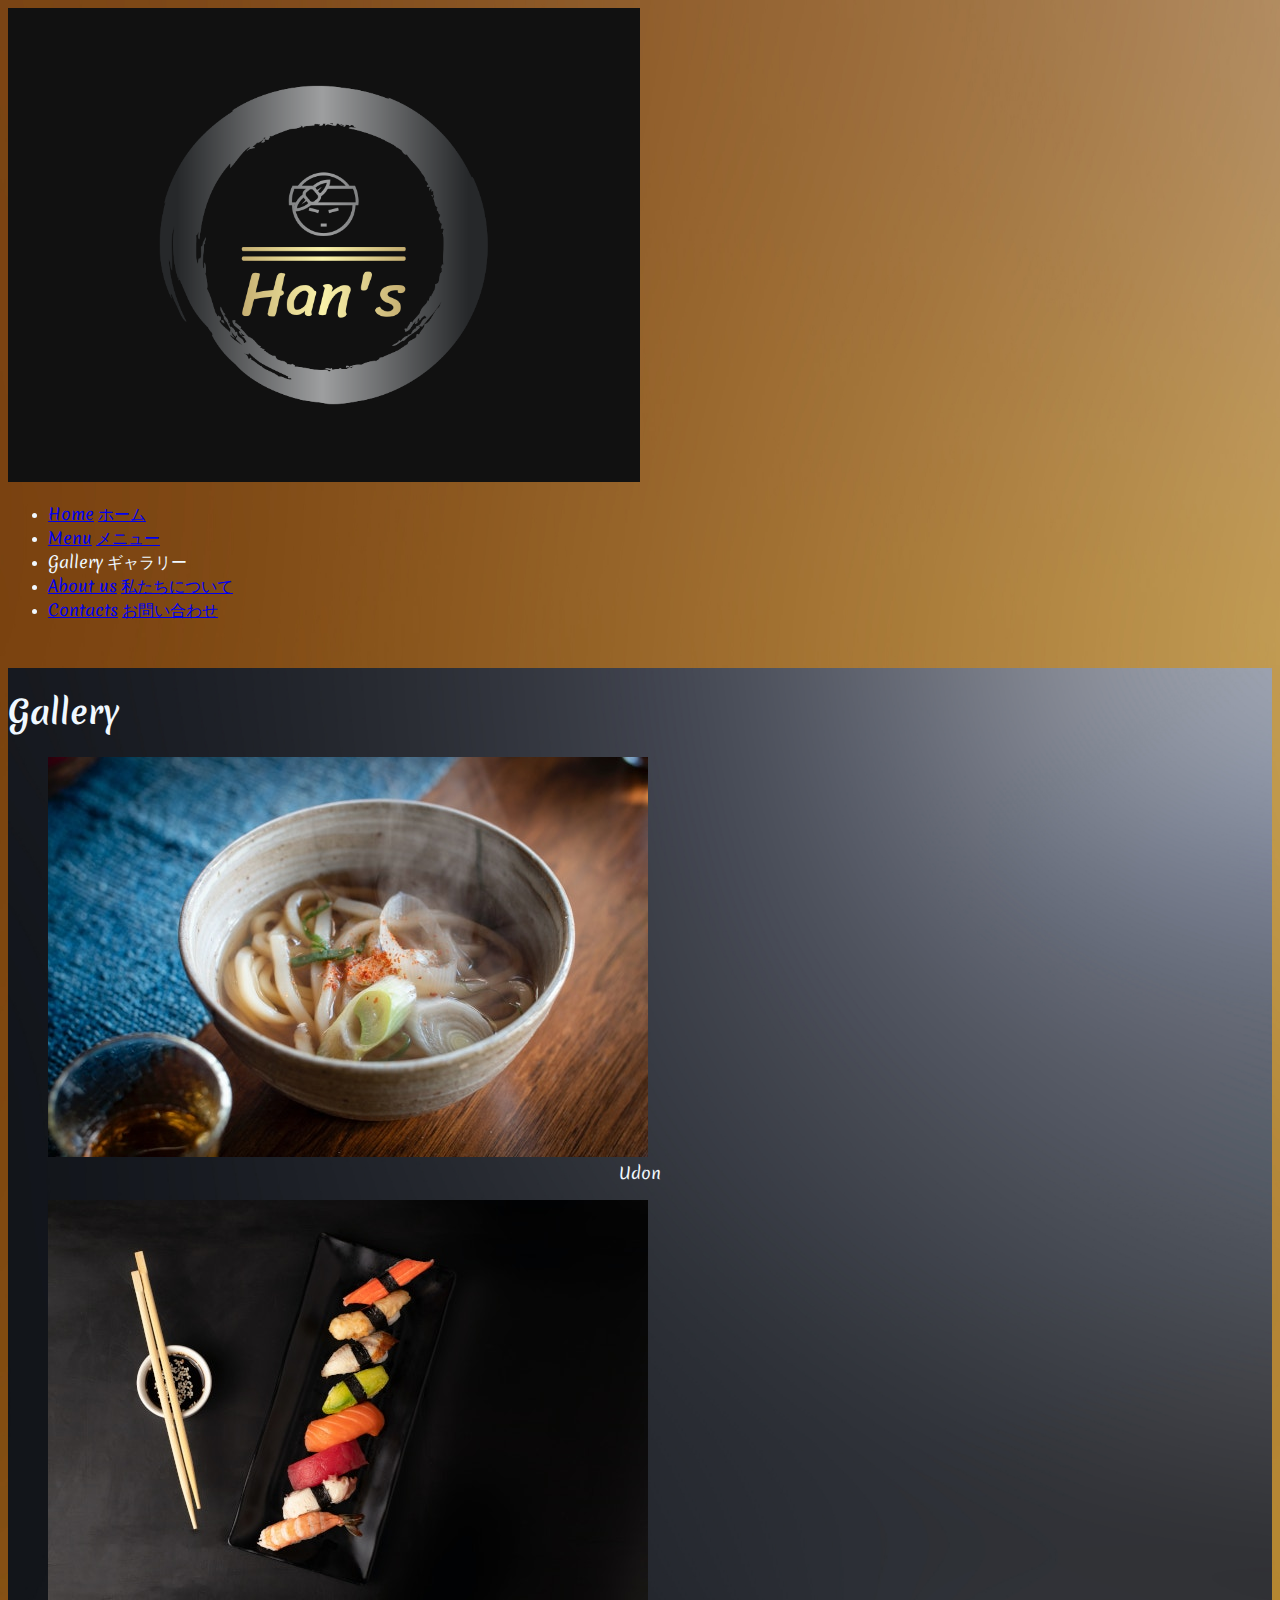
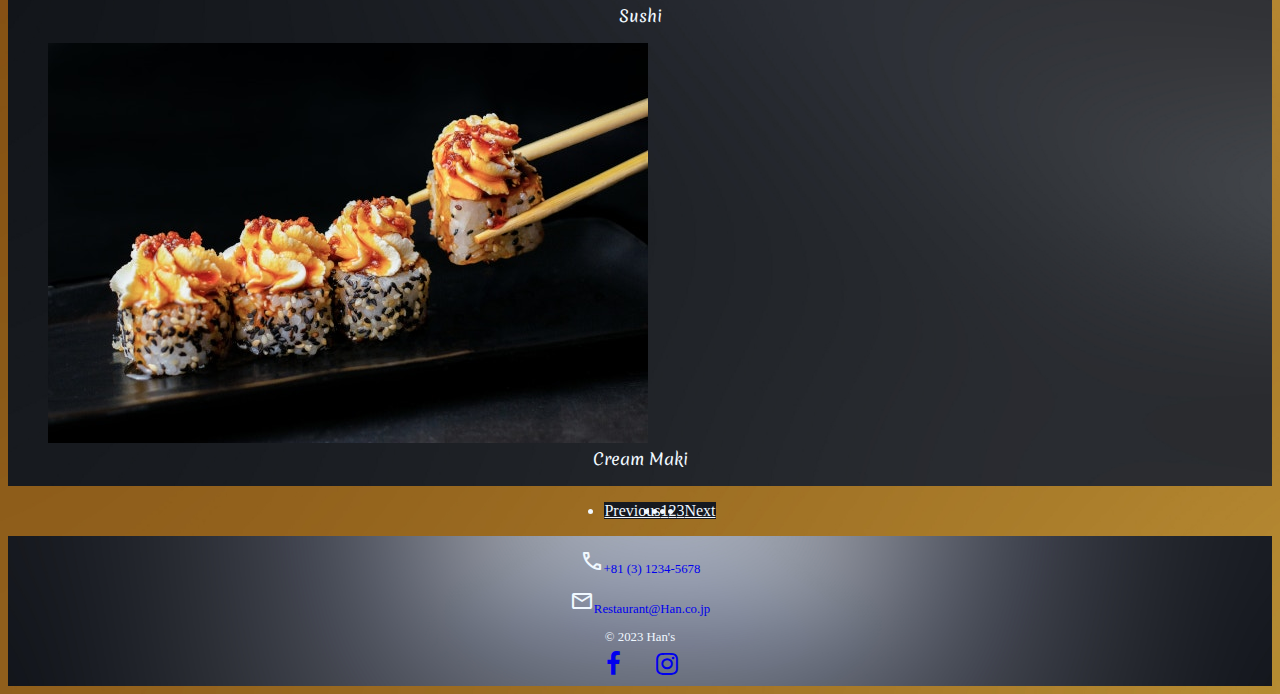
<file: pictures.html>
<!DOCTYPE html>
<html lang="en">
<head>
    <link href="https://cdn.jsdelivr.net/npm/bootstrap@5.3.2/dist/css/bootstrap.min.css" rel="stylesheet" integrity="sha384-T3c6CoIi6uLrA9TneNEoa7RxnatzjcDSCmG1MXxSR1GAsXEV/Dwwykc2MPK8M2HN" crossorigin="anonymous">
    <link rel="stylesheet" href="style.css">
    <link rel="preconnect" href="https://fonts.googleapis.com">
    <link rel="preconnect" href="https://fonts.gstatic.com" crossorigin>
    <link href="https://fonts.googleapis.com/css2?family=Barlow:wght@400;700&family=Merienda&display=swap" rel="stylesheet">
    <link rel="stylesheet" href="https://fonts.googleapis.com/css2?family=Material+Symbols+Outlined:opsz,wght,FILL,GRAD@24,400,0,0" />
    <meta charset="UTF-8">
    <meta name="viewport" content="width=device-width, initial-scale=1.0">
    <script defer src="https://cdn.jsdelivr.net/npm/bootstrap@5.3.2/dist/js/bootstrap.bundle.min.js" integrity="sha384-C6RzsynM9kWDrMNeT87bh95OGNyZPhcTNXj1NW7RuBCsyN/o0jlpcV8Qyq46cDfL" crossorigin="anonymous"></script>
    <link rel="stylesheet" href="https://cdnjs.cloudflare.com/ajax/libs/font-awesome/4.7.0/css/font-awesome.min.css">

    <title>Pictures</title>
</head>
<body>
    <header>
        <nav class="navbar navbar-expand-md navbar-dark navbar-transparent">
            <div class="container-fluid">
                <a class="navbar-brand" href="#">
                    <img src="img/HanLogo.png" alt="Han's Logo" class="navbar-logo">
                  </a>
                <button class="navbar-toggler" type="button" data-bs-toggle="collapse" data-bs-target="#navbarNav" aria-controls="navbarNav" aria-expanded="false" aria-label="Toggle navigation">
                    <span class="navbar-toggler-icon"></span>
                </button>
        
                <div class="collapse navbar-collapse" id="navbarNav">
                    <ul class="navbar-nav ml-auto">                        
                        <li class="nav-item">                            
                            <a class="nav-link" href="index.html">Home</a>
                            <a class="nav-link" href="index.html">ホーム</a>                            
                        </li>
                        <li class="nav-item">
                            <a class="nav-link" href="menu.html">Menu</a>
                            <a class="nav-link" href="menu.html">メニュー</a>
                        </li>
                        <li class="nav-item">
                            <a class="nav-link disabled" aria-disabled="true">Gallery</a>
                            <a class="nav-link disabled" aria-disabled="true">ギャラリー</a>
                        </li>                        
                        <li class="nav-item">
                            <a class="nav-link" href="restaurant.html">About us</a>
                            <a class="nav-link" href="restaurant.html">私たちについて</a>
                        </li>
                        <li class="nav-item">
                            <a class="nav-link" href="contact.html">Contacts</a>
                            <a class="nav-link" href="contact.html">お問い合わせ</a>
                        </li>
                        
                    </ul>
            
                </div>
            </div>
        </nav>

    </header>

    <!--Gallery 1-->
    
    <div class="container-fluid galleryPic">
        <h1 class="text-center p-4">Gallery</h1>
        <div class="row justify-content-evenly">
            <div class="col-sm-4 col-md-4">
                <figure>
                    <img class="img-fluid" src="img/jinomono-media-5DsTEP06774-unsplash600x400.jpg" alt="udon photo">
                    <figcaption>Udon</figcaption>
                </figure>
            </div>
            <div class="col-sm-4 col-md-4">
                <figure>
                    <img class="img-fluid" src="img/mahmoud-fawzy-Dbx6-XZY6Dg-unsplash600x400.jpg" alt="sushi photo">
                    <figcaption>Sushi</figcaption>
                </figure>
            </div>            
            <div class="col-sm-4 col-md-4">
                <figure>
                    <img class="img-fluid" src="img/mahmoud-fawzy-EqoCUzG9200-unsplash600x400.jpg" alt="cream maki photo">
                    <figcaption>Cream Maki</figcaption>
                </figure>
            </div>            
        </div>                    
    </div>   

    <!--pagination-->

    <nav aria-label="...">
        <ul class="pagination">
            <li class="page-item">
                <a class="page-link" href="pictures3.html" tabindex="-1">Previous</a>
            </li>
            <li class="page-item active">
                <a class="page-link" href="pictures.html">1</a>
            </li>
            <li class="page-item">
                <a class="page-link" href="pictures2.html">2</a>
            </li>
            <li class="page-item"><a class="page-link" href="pictures3.html">3</a>
            </li>
            <li class="page-item">
                <a class="page-link" href="pictures2.html">Next</a>
          </li>
        </ul>
    </nav>

    <footer>
        <div class="container">
            <div class="row">
                
                <div class="col-sm-4 pb-2">
                    <p><span class="material-symbols-outlined p-1">call</span><a href="tel:+81312345678">+81 (3) 1234-5678</a></p>
                    <p><span class="material-symbols-outlined p-1">mail</span><a href="mailto:Restaurant@Han.co.jp">Restaurant@Han.co.jp</a></p>
                </div>

                <div class="col-sm-4 p-2">
                    <p>© 2023 Han's</p>
                </div>

                <div class="col-sm-4 p-2">
                    <p>
                    <a href="https://www.facebook.com/" class="fa fa-facebook"></a>
                    <a href="https://www.instagram.com/" class="fa fa-instagram"></a>
                    </p>
                </div>
                
            </div>
        </div>
        
    </footer>


    
</body>
</html>
</file>
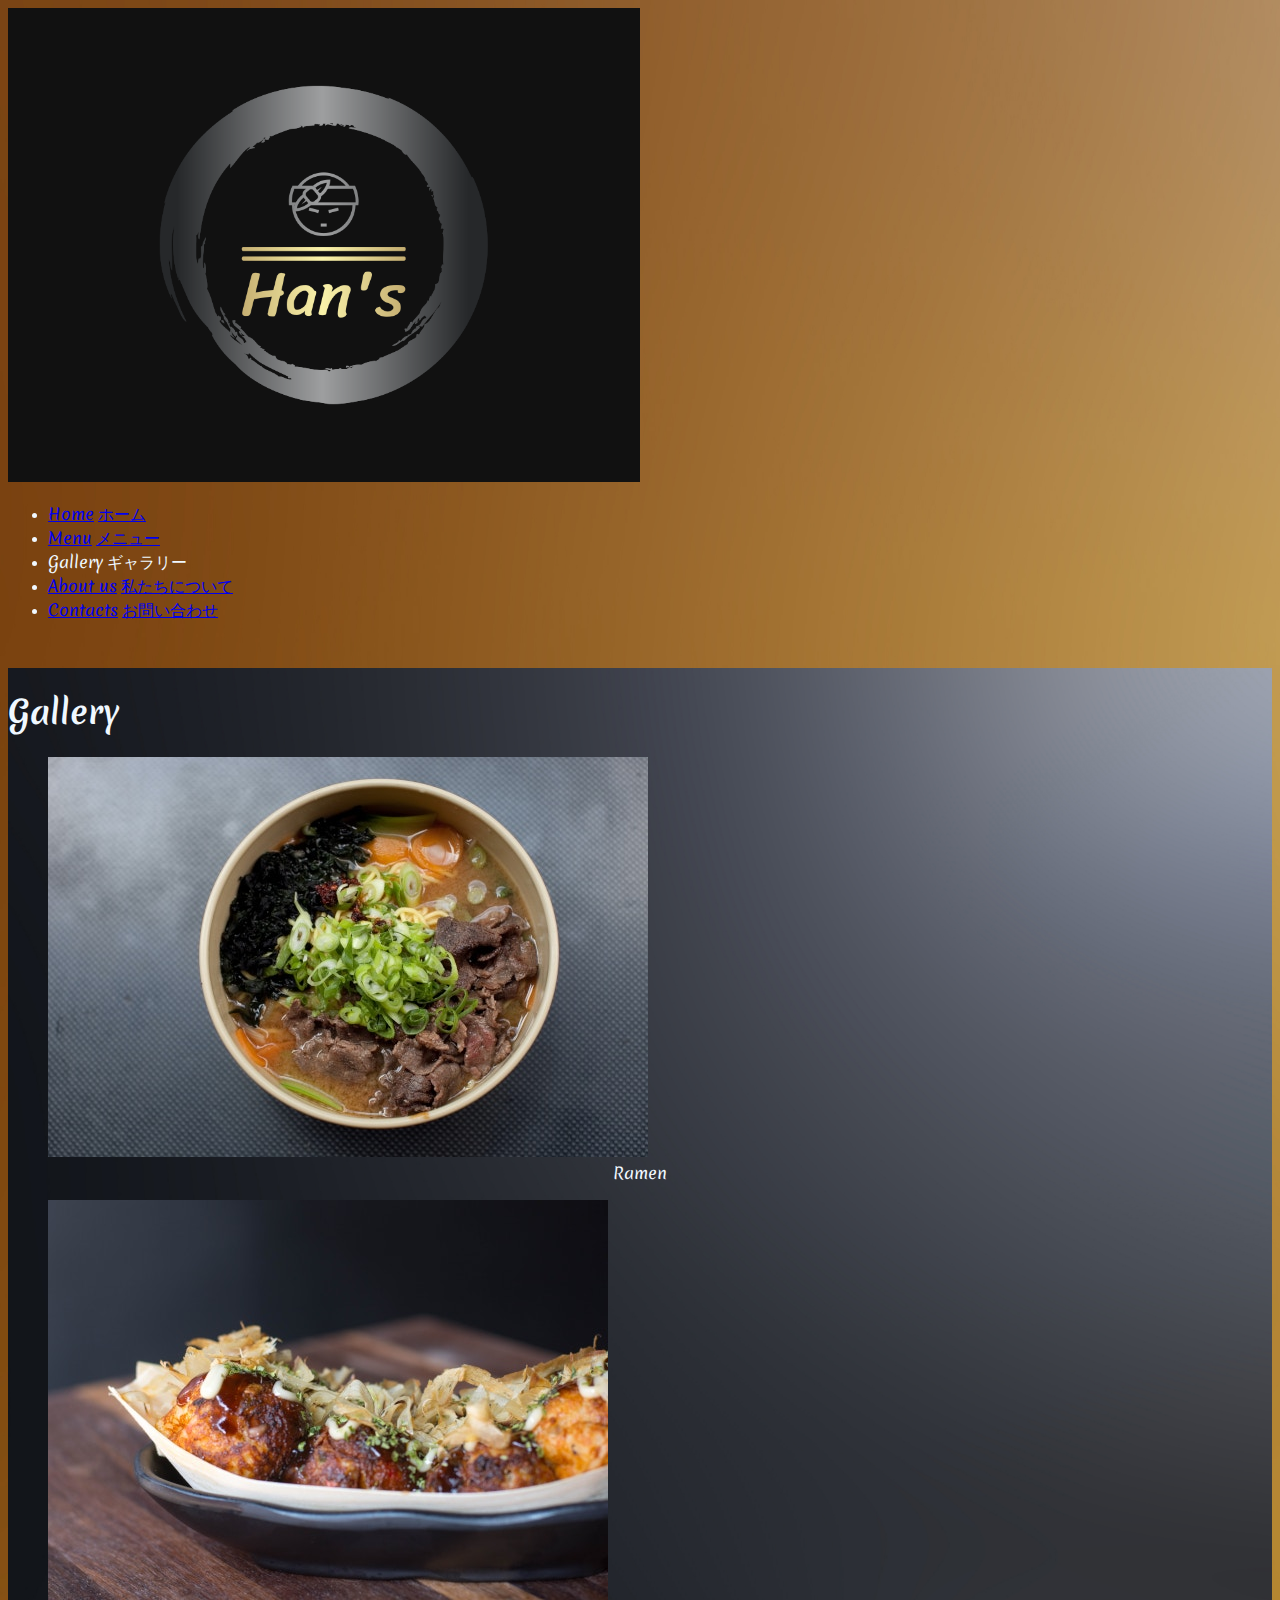
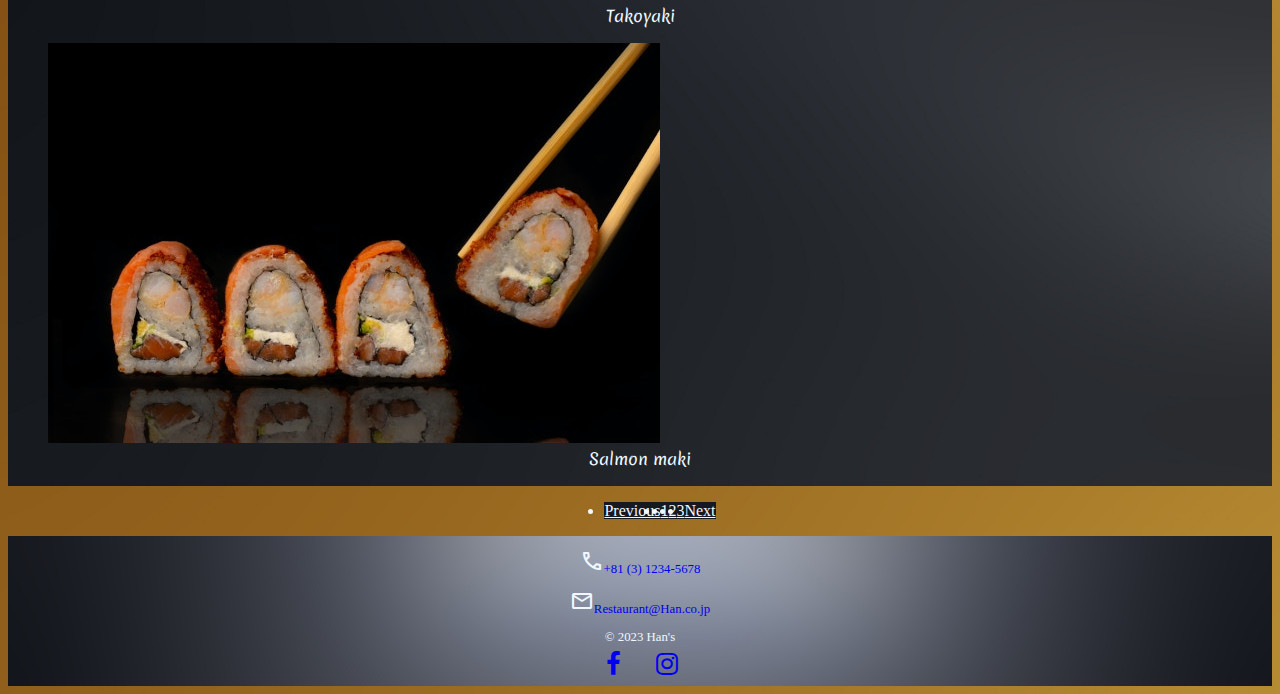
<file: pictures2.html>
<!DOCTYPE html>
<html lang="en">
<head>
    <link href="https://cdn.jsdelivr.net/npm/bootstrap@5.3.2/dist/css/bootstrap.min.css" rel="stylesheet" integrity="sha384-T3c6CoIi6uLrA9TneNEoa7RxnatzjcDSCmG1MXxSR1GAsXEV/Dwwykc2MPK8M2HN" crossorigin="anonymous">
    <link rel="stylesheet" href="style.css">
    <link rel="preconnect" href="https://fonts.googleapis.com">
    <link rel="preconnect" href="https://fonts.gstatic.com" crossorigin>
    <link href="https://fonts.googleapis.com/css2?family=Barlow:wght@400;700&family=Merienda&display=swap" rel="stylesheet">
    <link rel="stylesheet" href="https://fonts.googleapis.com/css2?family=Material+Symbols+Outlined:opsz,wght,FILL,GRAD@24,400,0,0" />
    <meta charset="UTF-8">
    <meta name="viewport" content="width=device-width, initial-scale=1.0">
    <script defer src="https://cdn.jsdelivr.net/npm/bootstrap@5.3.2/dist/js/bootstrap.bundle.min.js" integrity="sha384-C6RzsynM9kWDrMNeT87bh95OGNyZPhcTNXj1NW7RuBCsyN/o0jlpcV8Qyq46cDfL" crossorigin="anonymous"></script>
    <link rel="stylesheet" href="https://cdnjs.cloudflare.com/ajax/libs/font-awesome/4.7.0/css/font-awesome.min.css">

    <title>Pictures</title>
</head>
<body>
    <header>
        <nav class="navbar navbar-expand-md navbar-dark navbar-transparent">
            <div class="container-fluid">
                <a class="navbar-brand" href="#">
                    <img src="img/HanLogo.png" alt="Han's Logo" class="navbar-logo">
                  </a>
                <button class="navbar-toggler" type="button" data-bs-toggle="collapse" data-bs-target="#navbarNav" aria-controls="navbarNav" aria-expanded="false" aria-label="Toggle navigation">
                    <span class="navbar-toggler-icon"></span>
                </button>
        
                <div class="collapse navbar-collapse" id="navbarNav">
                    <ul class="navbar-nav ml-auto">                        
                        <li class="nav-item">                            
                            <a class="nav-link" href="index.html">Home</a>
                            <a class="nav-link" href="index.html">ホーム</a>                            
                        </li>
                        <li class="nav-item">
                            <a class="nav-link" href="menu.html">Menu</a>
                            <a class="nav-link" href="menu.html">メニュー</a>
                        </li>
                        <li class="nav-item">
                            <a class="nav-link disabled" aria-disabled="true">Gallery</a>
                            <a class="nav-link disabled" aria-disabled="true">ギャラリー</a>
                        </li>                        
                        <li class="nav-item">
                            <a class="nav-link" href="restaurant.html">About us</a>
                            <a class="nav-link" href="restaurant.html">私たちについて</a>
                        </li>
                        <li class="nav-item">
                            <a class="nav-link" href="contact.html">Contacts</a>
                            <a class="nav-link" href="contact.html">お問い合わせ</a>
                        </li>
                        
                    </ul>
            
                </div>
            </div>
        </nav>

    </header>

    <!--Gallery 2-->
    
    <div class="container-fluid galleryPic">
        <h1 class="text-center p-4">Gallery</h1>
        <div class="row justify-content-evenly">
            <div class="col-sm-4 col-md-4">
                <figure>
                    <img class="img-fluid" src="img/thanh-nguyen-tuwAdP_aysg-unsplash600x400.jpg" alt="ramen photo">
                    <figcaption>Ramen</a>
                    </figcaption>
                </figure>
            </div>
            <div class="col-sm-4 col-md-4">
                <figure>
                    <img class="img-fluid" src="img/drica-pinotti-wbFtlJIYPNk-unsplash560x400.jpg" alt="takoyaki photo">
                    <figcaption>Takoyaki</figcaption>
                </figure>
            </div>            
            <div class="col-sm-4 col-md-4">
                <figure>
                    <img class="img-fluid" src="img/mahmoud-fawzy-n1DePkKznLY-unsplash612x400.jpg" alt="salmon maki photo">
                    <figcaption>Salmon maki</figcaption>
                </figure>
            </div>            
        </div>                    
    </div>   

    <!--pagination-->

    <nav aria-label="...">
        <ul class="pagination">
            <li class="page-item">
                <a class="page-link" href="pictures.html" tabindex="-1">Previous</a>
            </li>
            <li class="page-item">
                <a class="page-link" href="pictures.html">1</a>
            </li>
            <li class="page-item active">
                <a class="page-link" href="pictures2.html">2</a>
            </li>
            <li class="page-item">
                <a class="page-link" href="pictures3.html">3</a>
            </li>
            <li class="page-item">
                <a class="page-link" href="pictures3.html">Next</a>
            </li>
        </ul>
    </nav>

    <footer>
        <div class="container">
            <div class="row">
                
                <div class="col-sm-4 pb-2">
                    <p><span class="material-symbols-outlined p-1">call</span><a href="tel:+81312345678">+81 (3) 1234-5678</a></p>
                    <p><span class="material-symbols-outlined p-1">mail</span><a href="mailto:Restaurant@Han.co.jp">Restaurant@Han.co.jp</a></p>
                </div>

                <div class="col-sm-4 p-2">
                    <p>© 2023 Han's</p>
                </div>

                <div class="col-sm-4 p-2">
                    <p>
                    <a href="https://www.facebook.com/" class="fa fa-facebook"></a>
                    <a href="https://www.instagram.com/" class="fa fa-instagram"></a>
                    </p>
                </div>
                
            </div>
        </div>
        
    </footer>


    
</body>
</html>
</file>
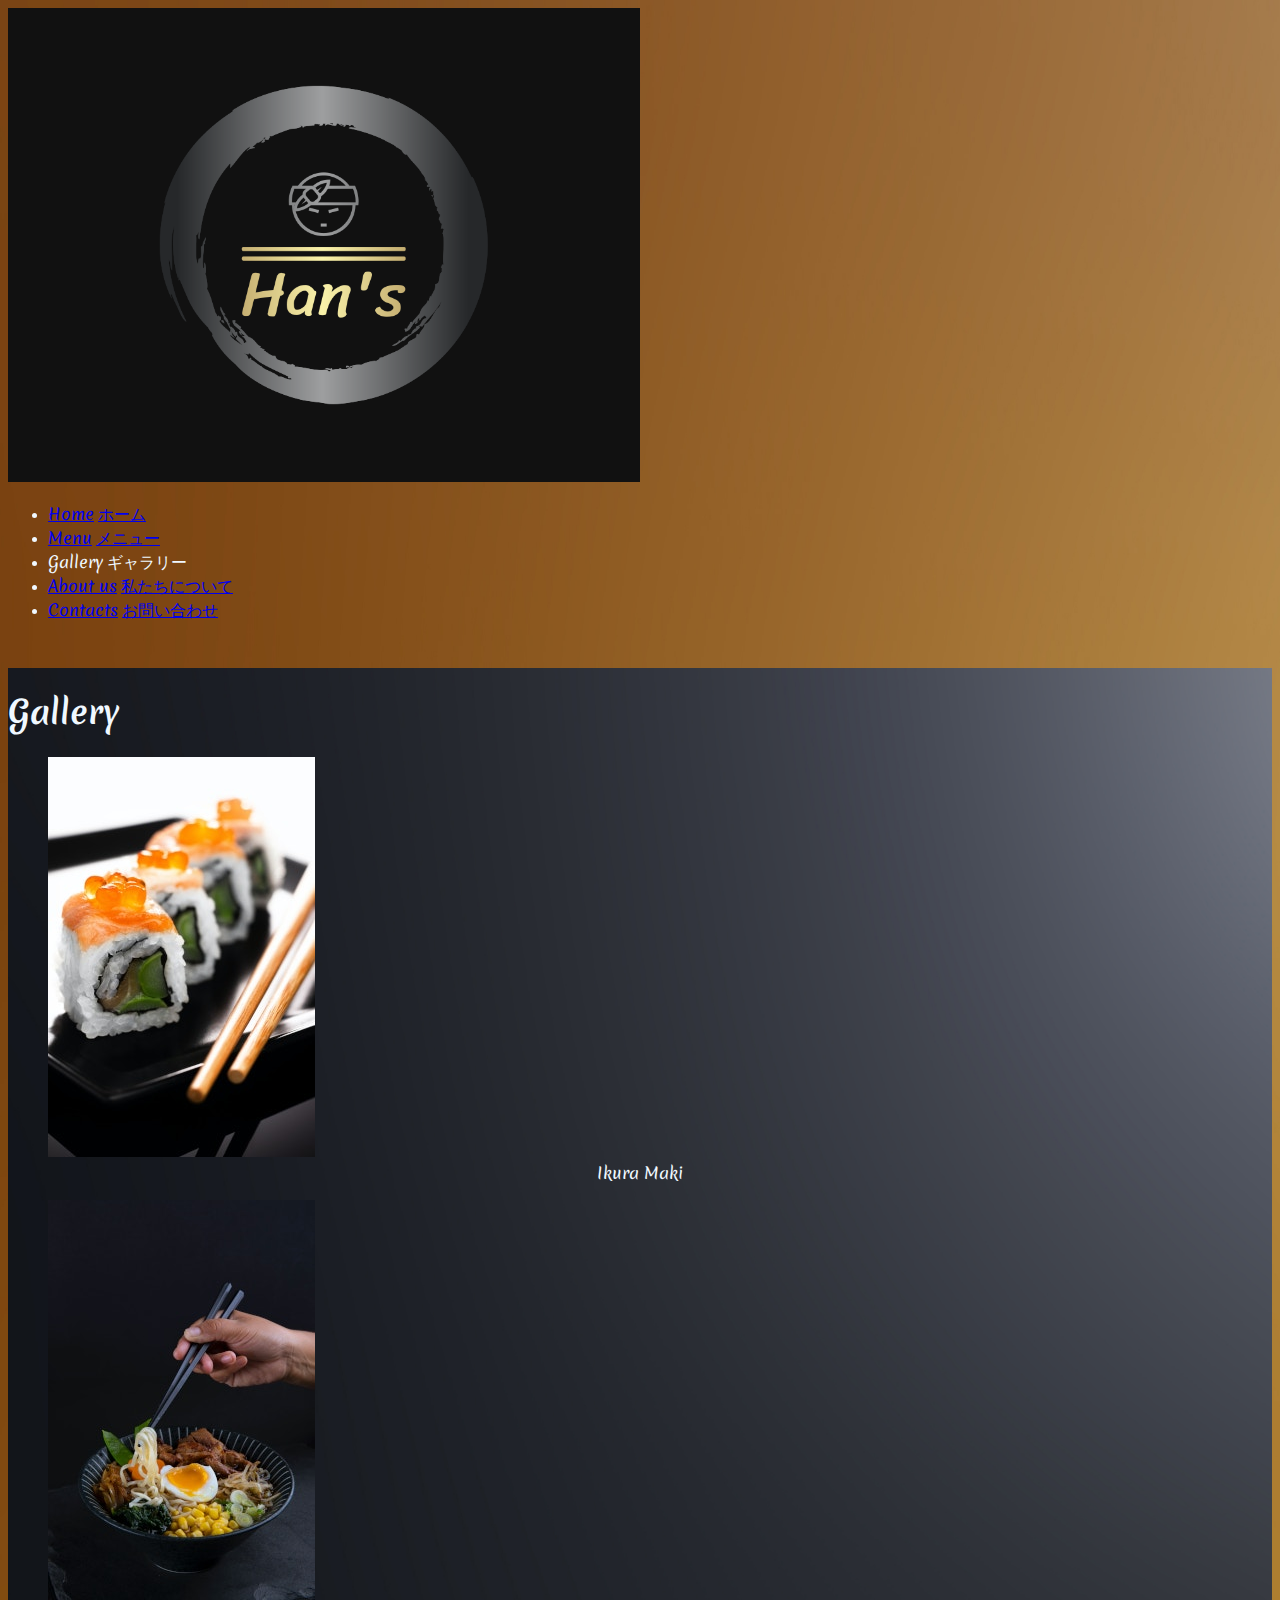
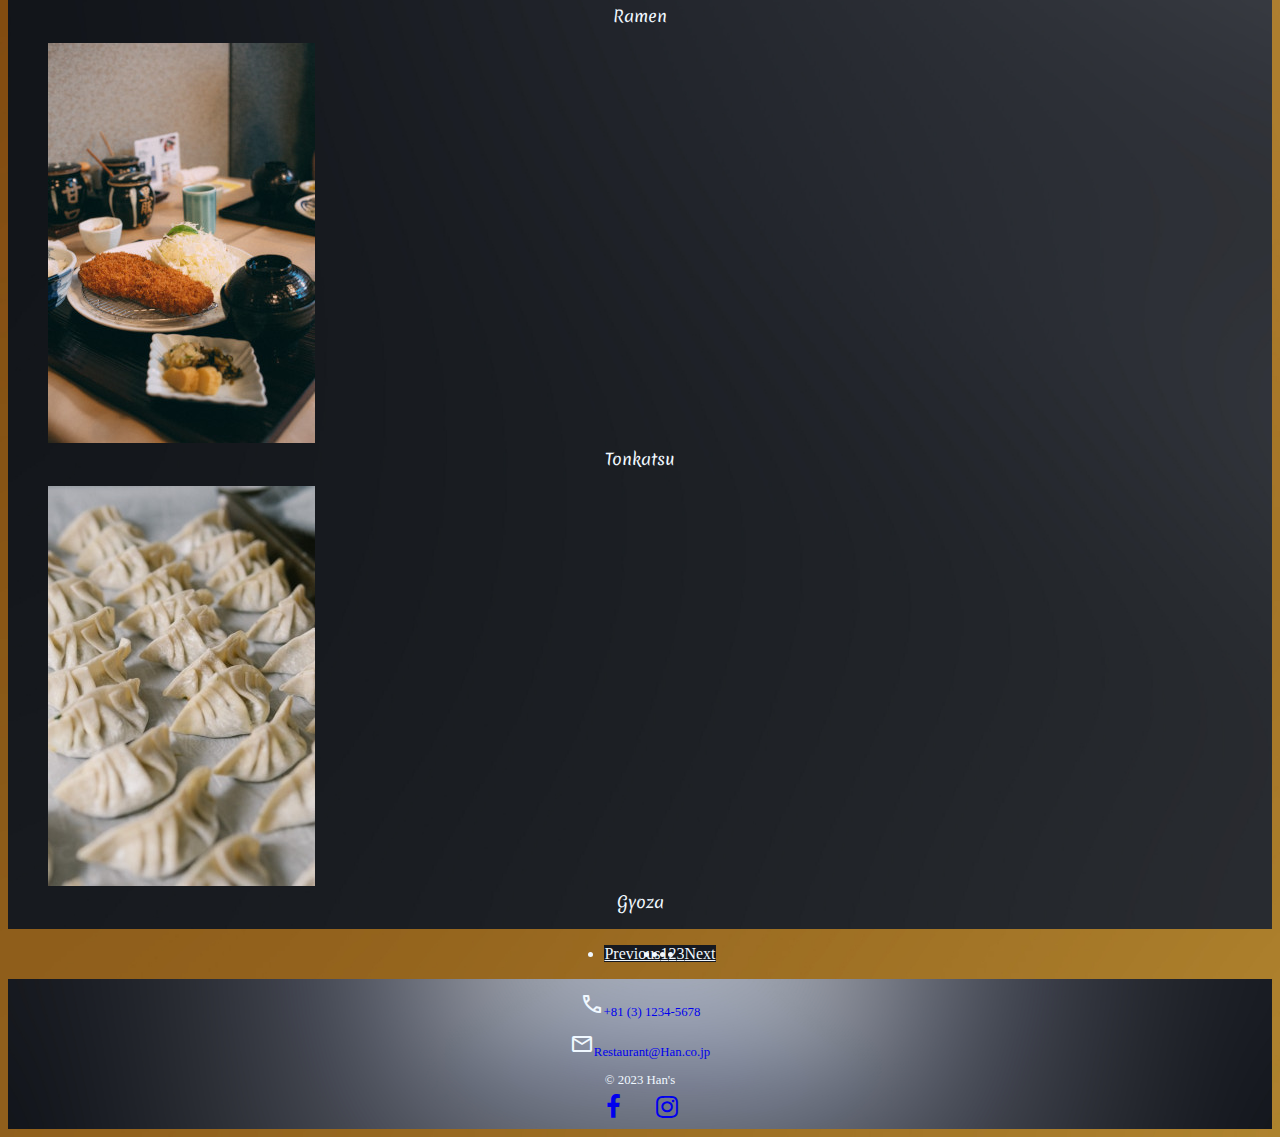
<file: pictures3.html>
<!DOCTYPE html>
<html lang="en">
<head>
    <link href="https://cdn.jsdelivr.net/npm/bootstrap@5.3.2/dist/css/bootstrap.min.css" rel="stylesheet" integrity="sha384-T3c6CoIi6uLrA9TneNEoa7RxnatzjcDSCmG1MXxSR1GAsXEV/Dwwykc2MPK8M2HN" crossorigin="anonymous">
    <link rel="stylesheet" href="style.css">
    <link rel="preconnect" href="https://fonts.googleapis.com">
    <link rel="preconnect" href="https://fonts.gstatic.com" crossorigin>
    <link href="https://fonts.googleapis.com/css2?family=Barlow:wght@400;700&family=Merienda&display=swap" rel="stylesheet">
    <link rel="stylesheet" href="https://fonts.googleapis.com/css2?family=Material+Symbols+Outlined:opsz,wght,FILL,GRAD@24,400,0,0" />
    <meta charset="UTF-8">
    <meta name="viewport" content="width=device-width, initial-scale=1.0">
    <script defer src="https://cdn.jsdelivr.net/npm/bootstrap@5.3.2/dist/js/bootstrap.bundle.min.js" integrity="sha384-C6RzsynM9kWDrMNeT87bh95OGNyZPhcTNXj1NW7RuBCsyN/o0jlpcV8Qyq46cDfL" crossorigin="anonymous"></script>
    <link rel="stylesheet" href="https://cdnjs.cloudflare.com/ajax/libs/font-awesome/4.7.0/css/font-awesome.min.css">

    <title>Pictures</title>
</head>
<body>
    <header>
        <nav class="navbar navbar-expand-md navbar-dark navbar-transparent">
            <div class="container-fluid">
                <a class="navbar-brand" href="#">
                    <img src="img/HanLogo.png" alt="Han's Logo" class="navbar-logo">
                  </a>
                <button class="navbar-toggler" type="button" data-bs-toggle="collapse" data-bs-target="#navbarNav" aria-controls="navbarNav" aria-expanded="false" aria-label="Toggle navigation">
                    <span class="navbar-toggler-icon"></span>
                </button>
        
                <div class="collapse navbar-collapse" id="navbarNav">
                    <ul class="navbar-nav ml-auto">                        
                        <li class="nav-item">                            
                            <a class="nav-link" href="index.html">Home</a>
                            <a class="nav-link" href="index.html">ホーム</a>                           
                        </li>
                        <li class="nav-item">
                            <a class="nav-link" href="menu.html">Menu</a>
                            <a class="nav-link" href="menu.html">メニュー</a>
                        </li>
                        <li class="nav-item">
                            <a class="nav-link disabled" aria-disabled="true">Gallery</a>
                            <a class="nav-link disabled" aria-disabled="true">ギャラリー</a>
                        </li>                        
                        <li class="nav-item">
                            <a class="nav-link" href="restaurant.html">About us</a>
                            <a class="nav-link" href="restaurant.html">私たちについて</a>
                        </li>
                        <li class="nav-item">
                            <a class="nav-link" href="contact.html">Contacts</a>
                            <a class="nav-link" href="contact.html">お問い合わせ</a>
                        </li>
                        
                    </ul>
            
                </div>
            </div>
        </nav>

    </header>

    <!--Gallery 3-->
    
    <div class="container-fluid galleryPic">
        <h1 class="text-center p-4">Gallery</h1>
        <div class="row justify-content-evenly">
            <div class="col-sm-3 col-md-3">
                <figure>
                    <img class="img-fluid" src="img/marina-grynykha-FBgCgJhPO2I-unsplash267x400.jpg" alt="ikura maki photo">
                    <figcaption>Ikura Maki</figcaption>
                </figure>
            </div>
            <div class="col-sm-3 col-md-3">
                <figure>
                    <img class="img-fluid" src="img/bon-vivant-qom5MPOER-I-unsplash267x400.jpg" alt="ramen photo">
                    <figcaption>Ramen</figcaption>
                </figure>
            </div>            
            <div class="col-sm-3 col-md-3">
                <figure>
                    <img class="img-fluid" src="img/charlesdeluvio-BYgDxSJBqJw-unsplash267x400.jpg" alt="tonkatsu photo">
                    <figcaption>Tonkatsu</figcaption>
                </figure>
            </div>
            <div class="col-sm-3 col-md-3">
                <figure>
                    <img class="img-fluid" src="img/matthieu-joannon-1vDVxYnABUA-unsplash267x400.jpg" alt="gyoza photo">
                    <figcaption>Gyoza</figcaption>
                </figure>
            </div>          


        </div>                    
    </div>   

    <!--pagination-->

    <nav aria-label="...">
        <ul class="pagination">
            <li class="page-item">
                <a class="page-link" href="pictures2.html" tabindex="-1">Previous</a>
            </li>
            <li class="page-item">
                <a class="page-link" href="pictures.html">1</a>
            </li>
            <li class="page-item">
                <a class="page-link" href="pictures2.html">2</a>
            </li>
            <li class="page-item active">
                <a class="page-link" href="pictures3.html">3</a>
            </li>
            <li class="page-item">
                <a class="page-link" href="pictures.html">Next</a>
            </li>
        </ul>
    </nav>

    <footer>
        <div class="container">
            <div class="row">
                
                <div class="col-sm-4 pb-2">
                    <p><span class="material-symbols-outlined p-1">call</span><a href="tel:+81312345678">+81 (3) 1234-5678</a></p>
                    <p><span class="material-symbols-outlined p-1">mail</span><a href="mailto:Restaurant@Han.co.jp">Restaurant@Han.co.jp</a></p>
                </div>

                <div class="col-sm-4 p-2">
                    <p>© 2023 Han's</p>
                </div>

                <div class="col-sm-4 p-2">
                    <p>
                    <a href="https://www.facebook.com/" class="fa fa-facebook"></a>
                    <a href="https://www.instagram.com/" class="fa fa-instagram"></a>
                    </p>
                </div>
                
            </div>
        </div>
        
    </footer>


    
</body>
</html>
</file>
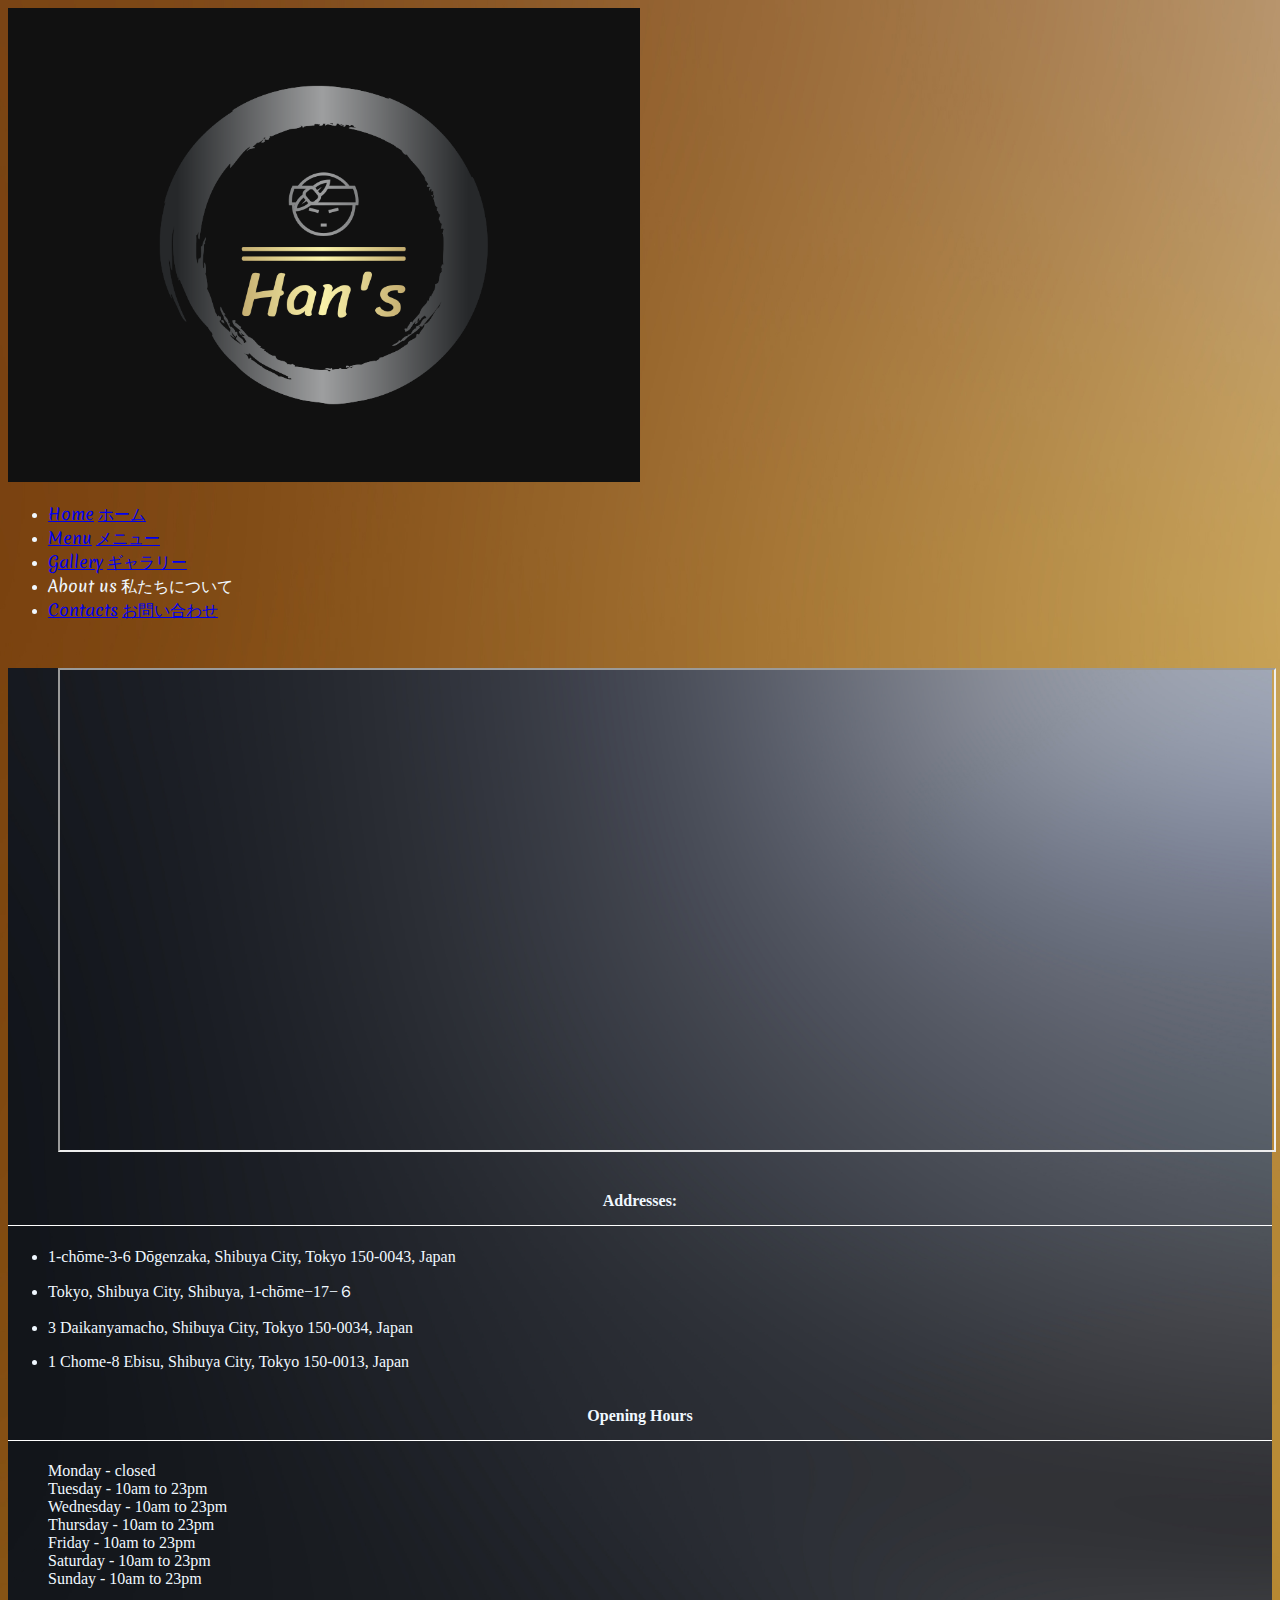
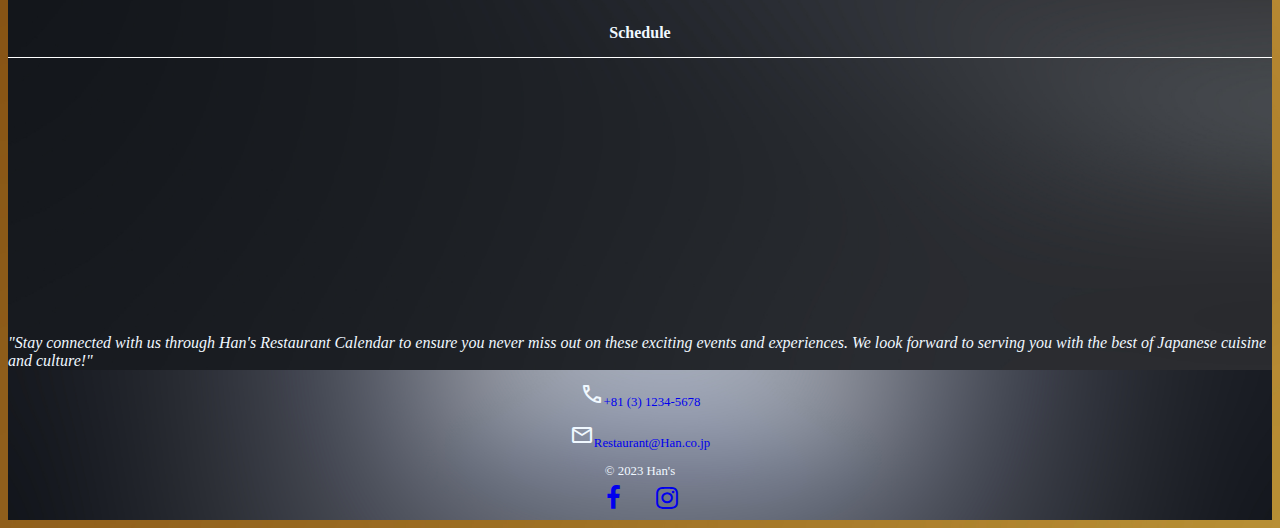
<file: restaurant.html>
<!DOCTYPE html>
<html lang="en">
<head>
    <link href="https://cdn.jsdelivr.net/npm/bootstrap@5.3.2/dist/css/bootstrap.min.css" rel="stylesheet" integrity="sha384-T3c6CoIi6uLrA9TneNEoa7RxnatzjcDSCmG1MXxSR1GAsXEV/Dwwykc2MPK8M2HN" crossorigin="anonymous">
    <link rel="stylesheet" href="style.css">
    <link rel="preconnect" href="https://fonts.googleapis.com">
    <link rel="preconnect" href="https://fonts.gstatic.com" crossorigin>
    <link href="https://fonts.googleapis.com/css2?family=Barlow:wght@400;700&family=Merienda&display=swap" rel="stylesheet">
    <link rel="stylesheet" href="https://fonts.googleapis.com/css2?family=Material+Symbols+Outlined:opsz,wght,FILL,GRAD@24,400,0,0" />
    <meta charset="UTF-8">
    <meta name="viewport" content="width=device-width, initial-scale=1.0">
    <script defer src="https://cdn.jsdelivr.net/npm/bootstrap@5.3.2/dist/js/bootstrap.bundle.min.js" integrity="sha384-C6RzsynM9kWDrMNeT87bh95OGNyZPhcTNXj1NW7RuBCsyN/o0jlpcV8Qyq46cDfL" crossorigin="anonymous"></script>
    <link rel="stylesheet" href="https://cdnjs.cloudflare.com/ajax/libs/font-awesome/4.7.0/css/font-awesome.min.css">

    <title>Restaurant</title>
</head>
<body>
    <header>
        <nav class="navbar navbar-expand-md navbar-dark navbar-transparent">
            <div class="container-fluid">
                <a class="navbar-brand" href="#">
                    <img src="img/HanLogo.png" alt="Han's Logo" class="navbar-logo">
                  </a>
                <button class="navbar-toggler" type="button" data-bs-toggle="collapse" data-bs-target="#navbarNav" aria-controls="navbarNav" aria-expanded="false" aria-label="Toggle navigation">
                    <span class="navbar-toggler-icon"></span>
                </button>
        
                <div class="collapse navbar-collapse" id="navbarNav">
                    <ul class="navbar-nav ml-auto">                        
                        <li class="nav-item">                            
                            <a class="nav-link" href="index.html">Home</a>
                            <a class="nav-link" href="index.html">ホーム</a>                            
                        </li>
                        <li class="nav-item">
                            <a class="nav-link" href="menu.html">Menu</a>
                            <a class="nav-link" href="menu.html">メニュー</a>
                        </li>
                        <li class="nav-item">
                            <a class="nav-link" href="pictures.html">Gallery</a>
                            <a class="nav-link" href="pictures.html">ギャラリー</a>
                        </li>                        
                        <li class="nav-item">
                            <a class="nav-link disabled" aria-disabled="true">About us</a>
                            <a class="nav-link disabled" aria-disabled="true">私たちについて</a>
                        </li>
                        <li class="nav-item">
                            <a class="nav-link" href="contact.html">Contacts</a>
                            <a class="nav-link" href="contact.html">お問い合わせ</a>
                        </li>
                        
                    </ul>
            
                </div>
            </div>
        </nav>

    </header>

    
    <div class="container contacts">           
        <div class="map-container p-3">
            <div class="row">
                <div class="col-md-4 p-2">
                    <div class="google-map">
                        <iframe src="https://www.google.com/maps/d/u/0/embed?mid=1OnXKw195bQIMYBlO32qT3kyLp8CO07g&ehbc=2E312F&noprof=1" width="100%" height="480px"></iframe>
                    </div>
                </div>
        
                <div class="col-sm-6 col-md-4">   
                    <h4>Addresses:</h4>
                    <ul>
                        <li><p>1-chōme-3-6 Dōgenzaka, Shibuya City, Tokyo 150-0043, Japan</p>

                        </li>
                        <li><p>Tokyo, Shibuya City, Shibuya, 1-chōme−17−６</p>
                        
                        </li>
                        <li><p>3 Daikanyamacho, Shibuya City, Tokyo 150-0034, Japan</p>
                        
                        </li>
                        <li><p>1 Chome-8 Ebisu, Shibuya City, Tokyo 150-0013, Japan</p>
                        
                        </li>
                    </ul>               
                                
                </div>

                <div class="col-sm-6 col-md-4">
                    <h4>Opening Hours</h4>
                    <ul class="weekday">
                        <li>Monday - closed</li>
                        <li>Tuesday - 10am to 23pm</li>
                        <li>Wednesday - 10am to 23pm</li>
                        <li>Thursday - 10am to 23pm</li>
                        <li>Friday - 10am to 23pm</li>
                        <li>Saturday - 10am to 23pm</li>
                        <li>Sunday - 10am to 23pm</li>

                    </ul>
                </div>                                         
           

            </div>
        </div>    
        <!--Calendar set default in JST-->
        <div class="container">
            <div class="row">
                <h4>Schedule</h4> 
                <div class="col-sm-7 col-md-7">
                
                    <div class="calendar p-2">
                        
                        <iframe src="https://calendar.google.com/calendar/embed?height=250&wkst=1&bgcolor=%23616161&ctz=Asia%2FTokyo&showCalendars=0&showTabs=0&showPrint=0&showDate=0&showNav=0&showTitle=0&src=Yjk5Mzc4MDk3OGQzMmRjZTYyNjZkMmMxMGI3OWU0Nzg4NDM0YmUxM2NiNWUyY2VkMDY1MWEyM2U0MjZhOGI5MUBncm91cC5jYWxlbmRhci5nb29nbGUuY29t&color=%23B39DDB" style="border-width:0" width="250" height="250" frameborder="0" scrolling="no"></iframe>
                    </div>
                </div>

                <div class="col-sm-4 col-md-4">
                    <em>"Stay connected with us through Han's Restaurant Calendar to ensure you never miss out on these exciting events and experiences. We look forward to serving you with the best of Japanese cuisine and culture!"</em>

                </div>

            </div>
        </div>
        
    </div>
    
    <footer>
        <div class="container">
            <div class="row">
                
                <div class="col-sm-4 pb-2">
                    <p><span class="material-symbols-outlined p-1">call</span><a href="tel:+81312345678">+81 (3) 1234-5678</a></p>
                    <p><span class="material-symbols-outlined p-1">mail</span><a href="mailto:Restaurant@Han.co.jp">Restaurant@Han.co.jp</a></p>
                </div>

                <div class="col-sm-4 p-2">
                    <p>© 2023 Han's</p>
                </div>

                <div class="col-sm-4 p-2">
                    <p>
                    <a href="https://www.facebook.com/" class="fa fa-facebook"></a>
                    <a href="https://www.instagram.com/" class="fa fa-instagram"></a>
                    </p>
                </div>
                
            </div>
        </div>
        
    </footer>
    
</body>
</html>
</file>
<file: style.css>
@media only screen and (min-width: 769px) {

    .navbar .navbar-toggler {
        display: none; 
    }
    .navbar-brand {
        max-width: 30%;
    }
    
    
       
    .calendar {
        margin-left:50px;
    }
    .navbar-logo {
        max-width: 50%;
        height: auto;
    }
    
    .google-map {
        padding-left:50px;
    }
     
       
    
}

@media (max-width: 768px) {
    .navbar-logo {
      max-width: 25%;
      height: auto;
    }
    
  }


.jumbotron {
    text-align: center;
    color: aliceblue;
    margin:0;
    padding:0;    
    background-image:url("img/abstract-luxury-blur-dark-grey-black-gradient-used-as-background-studio-wall-display-your-products.jpg");
    display: grid;
    
    
}


header {
    margin-bottom: 30px;
}


.weekday {
    width:100%;
    list-style-type:none;
}

body {
    background-image: url("img/abstract-luxury-gold-yellow-gradient-studio-wall-well-use-as-background-layout-banner-product-presentation.jpg");
    background-size:cover;
    background-repeat: no-repeat;
    color:aliceblue;
    min-height: 100vh;
    display: flex;
    flex-direction: column;
}

h1, .formulaire h4, .nav-item a, figcaption, .menu h4{
    font-family: 'Merienda', cursive;   

}

.formulaire {
    max-width: 800px;
    background-image: url("img/abstract-luxury-blur-dark-grey-black-gradient-used-as-background-studio-wall-display-your-products.jpg");
    background-size: cover;
    background-repeat:no-repeat;   
    
}


.indexAds .card {
    background-image: url('img/abstract-luxury-blur-dark-grey-black-gradient-used-as-background-studio-wall-display-your-products.jpg');
    background-size: cover;
    background-repeat: no-repeat;
    border: none;
    border-radius: 0; 
    box-shadow: none;
    color:aliceblue;        
}


.menu .list-group{
    border: none;
    border-radius: 0;
      
}
.menu .list-group-item{
    background-color: rgba(0, 0, 0, 0.2);
    color:aliceblue;
    
}

.menu {
    background-image:url("img/ahtziri-lagarde-4RRMdekxYuI-unsplash2140x3210.jpg") ;
    background-size:cover;
    background-repeat: no-repeat;

}

.menu h4, .contacts h4{
    text-align: center;
    border-bottom: 1px solid white;
    padding: 15px 0px;

}

.pagination {
    display: flex;
    justify-content: center;
    
}


.page-item, figcaption {
    text-align: center;
}

.galleryPic, .contacts, footer{
    background-image: url("img/abstract-luxury-blur-dark-grey-black-gradient-used-as-background-studio-wall-display-your-products.jpg");
    background-size: cover;
    background-repeat: no-repeat;
}


.pagination a{
    background-image: url("img/abstract-luxury-blur-dark-grey-black-gradient-used-as-background-studio-wall-display-your-products.jpg");
    color:aliceblue;
}
.page-item.active .page-link {
    border-color:  rgba(218,123,14,1);
    
}


footer {
    margin-top: auto;
    bottom: 0;
    width: 100%;
    height: auto;        
  }
footer p{
    text-align: center;
    font-size: 0.8em;
    
    
}
footer a, footer.a.href {
    text-decoration: none;
}
.fa {
    
    font-size: 30px;
    width: 50px;
    text-align: center;
    text-decoration: none;
    transform:scale(2);
}

.fa:hover {
    opacity: 0.7;
}

.nav-link {
    padding:0;
}
</file>
